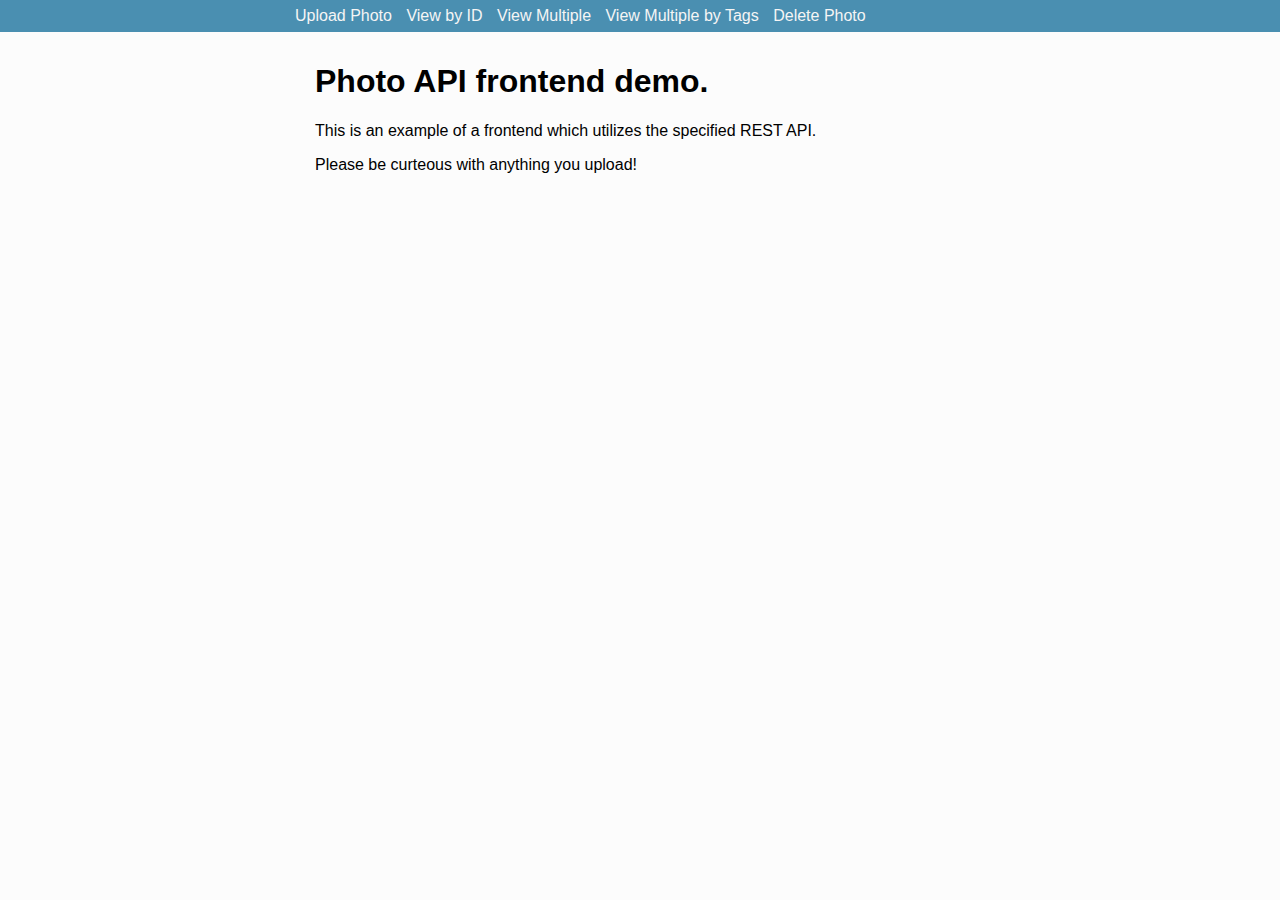
<file: index.htm>
<!DOCTYPE html>
<html>
<head>
<title>Photo API Frontend</title>
<meta charset="UTF-8" />
<script src="http://code.jquery.com/jquery-1.9.0.min.js"></script>
<link href="style.css" rel="stylesheet" type="text/css" />
<script src="script.js"></script>
</head>
<body>
<ul id="nav">
	<div id="nav-div">
	<li><a href="#" id="upload">Upload Photo</a></li>
	<li><a href="#" id="view_by_id">View by ID</a></li>
	<li><a href="#" id="view_multiple">View Multiple</a></li>
	<li><a href="#" id="view_multiple_by_tags">View Multiple by Tags</a></li>
	<li><a href="#" id="delete">Delete Photo</a></li>
	</div>
</ul>

<div id="warning" class="page">
	<img src="spinner.gif" alt="loading" />
	<br />
	<p>The application is initializing. Javascript must be enabled.</p>
</div>
<div id="intro" class="page">
		<h1>Photo API frontend demo.</h1>
		<p>This is an example of a frontend which utilizes the specified REST API.</p>
		<p>Please be curteous with anything you upload!</p>
</div>
<div id="upload_page" class="page">
	<div><span>title: </span><input type="text" id="title" /></div>
	<div><span>file: </span><input type="file" id="upload_image" name="files[]" multiple /></div>
	<div><span>description: </span><input type="text" id="description" /></div>
	<div><span>csv tags: </span><input type="text" id="tags" placeholder="list, different, tags"/></div>
	<div><span>edit token: </span><input type="text" id="token" /></div>
	<button id="upload_button">upload</button>
</div>

<div id="view_by_id_page" class="page">
	<div><span>id: </span><input type="text" id="view_photo_id" /></div>
	<button id="view_by_id_button">view</button>
</div>

<div id="view_multiple_page" class="page">
	<div><span>start image pagination row: </span><input type="text" id="multiple_image_index" /></div>
	<div><span>count (&lt;=50): </span><input typev"text" id="multiple_count" /></div>
	<button id="view_multiple_button">view</button>
</div>

<div id="view_multiple_by_tags_page" class="page">
	<div><span>start image index: </span><input type="text" id="tags_image_index" /></div>
	<div><span>count (&lt;=50): </span><input type="text" id="tags_count" /></div>
	<div><span>csv tag intersection: </span><input type="text" id="tags_tags" /></div>
	<button id="view_tags_button">view</button>
</div>

<div id="delete_page" class="page">
	<div><span>id: </span><input type="text" id="delete_id" /></div>
	<div><span>token: </span><input type="text" id="delete_token" /></div>
	<button id="delete_button">delete</button>
</div>

<div id="content">
</div>
</body>
</html>
</file>
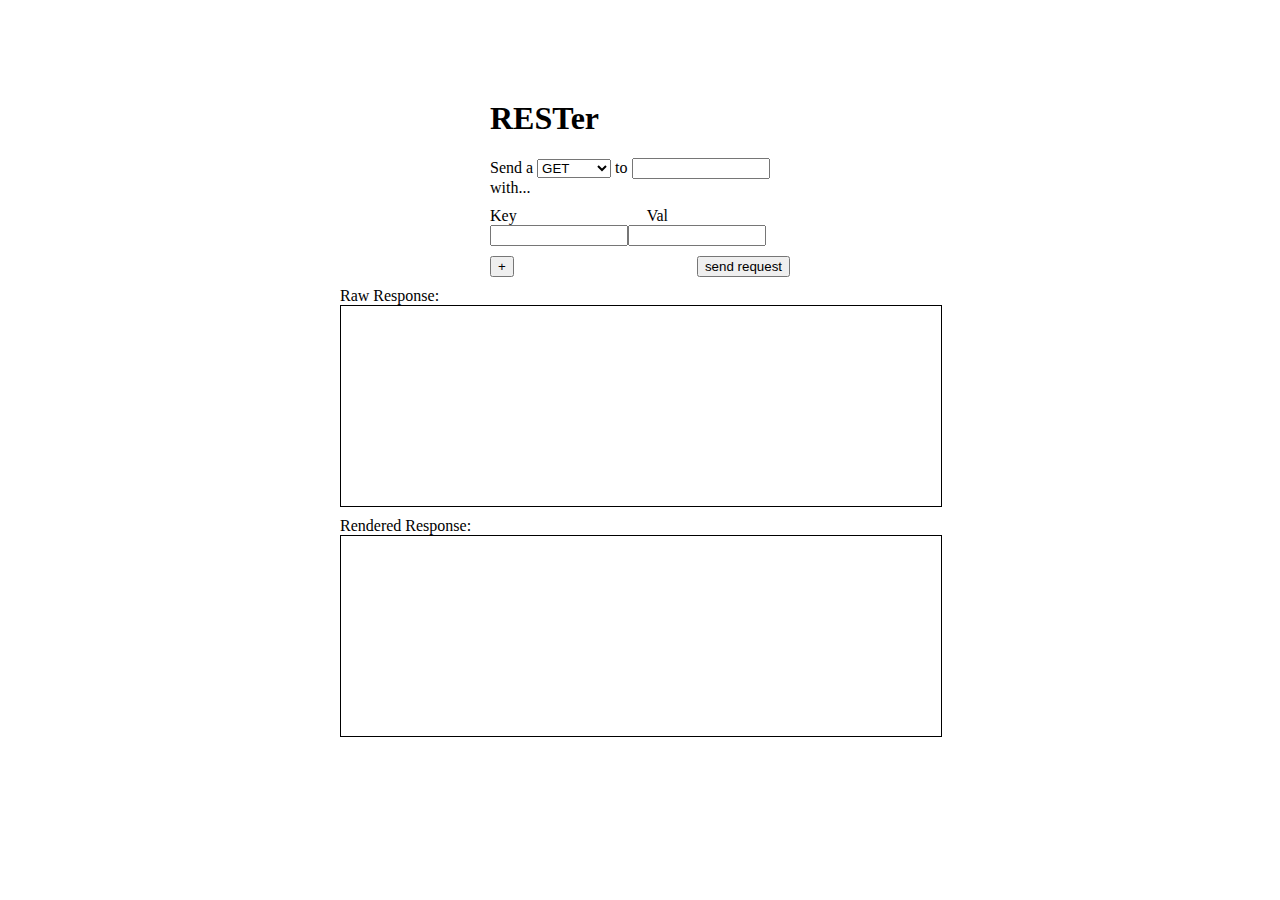
<file: rester.htm>
<!DOCTYPE html>
<html lang="en">
	<head>
		<title>Request Type Test</title>
		<meta http-equiv="content-type" content="text/html; charset=UTF-8" />
		<style>
		
			#args, #divb{
				width: 300px;
				margin: 10px auto;
			}
			#spk{
				float: left;
			}
			#spv{
				margin-left: 130px;
			}
			#divform{
				width: 300px;
				margin:100px auto 10px auto;
			}
			input{
				width: 130px;
			}
			#return{
				width: 600px;
				margin: 10px auto;
				padding: 0px;
			}
			#retframe{
				border: 1px solid #000;
				width: 600px;
				height: 200px;
			}
			#retdiv{
				border: 1px solid #000;
				width: 590px;
				height: 190px;
				padding: 5px;
				margin-bottom: 10px;
				overflow: auto;
			}
			#send{
				float: right;
			}
		</style>
		<script>
		/*! jQuery v1.7.1 jquery.com | jquery.org/license */
(function(a,b){function cy(a){return f.isWindow(a)?a:a.nodeType===9?a.defaultView||a.parentWindow:!1}function cv(a){if(!ck[a]){var b=c.body,d=f("<"+a+">").appendTo(b),e=d.css("display");d.remove();if(e==="none"||e===""){cl||(cl=c.createElement("iframe"),cl.frameBorder=cl.width=cl.height=0),b.appendChild(cl);if(!cm||!cl.createElement)cm=(cl.contentWindow||cl.contentDocument).document,cm.write((c.compatMode==="CSS1Compat"?"<!doctype html>":"")+"<html><body>"),cm.close();d=cm.createElement(a),cm.body.appendChild(d),e=f.css(d,"display"),b.removeChild(cl)}ck[a]=e}return ck[a]}function cu(a,b){var c={};f.each(cq.concat.apply([],cq.slice(0,b)),function(){c[this]=a});return c}function ct(){cr=b}function cs(){setTimeout(ct,0);return cr=f.now()}function cj(){try{return new a.ActiveXObject("Microsoft.XMLHTTP")}catch(b){}}function ci(){try{return new a.XMLHttpRequest}catch(b){}}function cc(a,c){a.dataFilter&&(c=a.dataFilter(c,a.dataType));var d=a.dataTypes,e={},g,h,i=d.length,j,k=d[0],l,m,n,o,p;for(g=1;g<i;g++){if(g===1)for(h in a.converters)typeof h=="string"&&(e[h.toLowerCase()]=a.converters[h]);l=k,k=d[g];if(k==="*")k=l;else if(l!=="*"&&l!==k){m=l+" "+k,n=e[m]||e["* "+k];if(!n){p=b;for(o in e){j=o.split(" ");if(j[0]===l||j[0]==="*"){p=e[j[1]+" "+k];if(p){o=e[o],o===!0?n=p:p===!0&&(n=o);break}}}}!n&&!p&&f.error("No conversion from "+m.replace(" "," to ")),n!==!0&&(c=n?n(c):p(o(c)))}}return c}function cb(a,c,d){var e=a.contents,f=a.dataTypes,g=a.responseFields,h,i,j,k;for(i in g)i in d&&(c[g[i]]=d[i]);while(f[0]==="*")f.shift(),h===b&&(h=a.mimeType||c.getResponseHeader("content-type"));if(h)for(i in e)if(e[i]&&e[i].test(h)){f.unshift(i);break}if(f[0]in d)j=f[0];else{for(i in d){if(!f[0]||a.converters[i+" "+f[0]]){j=i;break}k||(k=i)}j=j||k}if(j){j!==f[0]&&f.unshift(j);return d[j]}}function ca(a,b,c,d){if(f.isArray(b))f.each(b,function(b,e){c||bE.test(a)?d(a,e):ca(a+"["+(typeof e=="object"||f.isArray(e)?b:"")+"]",e,c,d)});else if(!c&&b!=null&&typeof b=="object")for(var e in b)ca(a+"["+e+"]",b[e],c,d);else d(a,b)}function b_(a,c){var d,e,g=f.ajaxSettings.flatOptions||{};for(d in c)c[d]!==b&&((g[d]?a:e||(e={}))[d]=c[d]);e&&f.extend(!0,a,e)}function b$(a,c,d,e,f,g){f=f||c.dataTypes[0],g=g||{},g[f]=!0;var h=a[f],i=0,j=h?h.length:0,k=a===bT,l;for(;i<j&&(k||!l);i++)l=h[i](c,d,e),typeof l=="string"&&(!k||g[l]?l=b:(c.dataTypes.unshift(l),l=b$(a,c,d,e,l,g)));(k||!l)&&!g["*"]&&(l=b$(a,c,d,e,"*",g));return l}function bZ(a){return function(b,c){typeof b!="string"&&(c=b,b="*");if(f.isFunction(c)){var d=b.toLowerCase().split(bP),e=0,g=d.length,h,i,j;for(;e<g;e++)h=d[e],j=/^\+/.test(h),j&&(h=h.substr(1)||"*"),i=a[h]=a[h]||[],i[j?"unshift":"push"](c)}}}function bC(a,b,c){var d=b==="width"?a.offsetWidth:a.offsetHeight,e=b==="width"?bx:by,g=0,h=e.length;if(d>0){if(c!=="border")for(;g<h;g++)c||(d-=parseFloat(f.css(a,"padding"+e[g]))||0),c==="margin"?d+=parseFloat(f.css(a,c+e[g]))||0:d-=parseFloat(f.css(a,"border"+e[g]+"Width"))||0;return d+"px"}d=bz(a,b,b);if(d<0||d==null)d=a.style[b]||0;d=parseFloat(d)||0;if(c)for(;g<h;g++)d+=parseFloat(f.css(a,"padding"+e[g]))||0,c!=="padding"&&(d+=parseFloat(f.css(a,"border"+e[g]+"Width"))||0),c==="margin"&&(d+=parseFloat(f.css(a,c+e[g]))||0);return d+"px"}function bp(a,b){b.src?f.ajax({url:b.src,async:!1,dataType:"script"}):f.globalEval((b.text||b.textContent||b.innerHTML||"").replace(bf,"/*$0*/")),b.parentNode&&b.parentNode.removeChild(b)}function bo(a){var b=c.createElement("div");bh.appendChild(b),b.innerHTML=a.outerHTML;return b.firstChild}function bn(a){var b=(a.nodeName||"").toLowerCase();b==="input"?bm(a):b!=="script"&&typeof a.getElementsByTagName!="undefined"&&f.grep(a.getElementsByTagName("input"),bm)}function bm(a){if(a.type==="checkbox"||a.type==="radio")a.defaultChecked=a.checked}function bl(a){return typeof a.getElementsByTagName!="undefined"?a.getElementsByTagName("*"):typeof a.querySelectorAll!="undefined"?a.querySelectorAll("*"):[]}function bk(a,b){var c;if(b.nodeType===1){b.clearAttributes&&b.clearAttributes(),b.mergeAttributes&&b.mergeAttributes(a),c=b.nodeName.toLowerCase();if(c==="object")b.outerHTML=a.outerHTML;else if(c!=="input"||a.type!=="checkbox"&&a.type!=="radio"){if(c==="option")b.selected=a.defaultSelected;else if(c==="input"||c==="textarea")b.defaultValue=a.defaultValue}else a.checked&&(b.defaultChecked=b.checked=a.checked),b.value!==a.value&&(b.value=a.value);b.removeAttribute(f.expando)}}function bj(a,b){if(b.nodeType===1&&!!f.hasData(a)){var c,d,e,g=f._data(a),h=f._data(b,g),i=g.events;if(i){delete h.handle,h.events={};for(c in i)for(d=0,e=i[c].length;d<e;d++)f.event.add(b,c+(i[c][d].namespace?".":"")+i[c][d].namespace,i[c][d],i[c][d].data)}h.data&&(h.data=f.extend({},h.data))}}function bi(a,b){return f.nodeName(a,"table")?a.getElementsByTagName("tbody")[0]||a.appendChild(a.ownerDocument.createElement("tbody")):a}function U(a){var b=V.split("|"),c=a.createDocumentFragment();if(c.createElement)while(b.length)c.createElement(b.pop());return c}function T(a,b,c){b=b||0;if(f.isFunction(b))return f.grep(a,function(a,d){var e=!!b.call(a,d,a);return e===c});if(b.nodeType)return f.grep(a,function(a,d){return a===b===c});if(typeof b=="string"){var d=f.grep(a,function(a){return a.nodeType===1});if(O.test(b))return f.filter(b,d,!c);b=f.filter(b,d)}return f.grep(a,function(a,d){return f.inArray(a,b)>=0===c})}function S(a){return!a||!a.parentNode||a.parentNode.nodeType===11}function K(){return!0}function J(){return!1}function n(a,b,c){var d=b+"defer",e=b+"queue",g=b+"mark",h=f._data(a,d);h&&(c==="queue"||!f._data(a,e))&&(c==="mark"||!f._data(a,g))&&setTimeout(function(){!f._data(a,e)&&!f._data(a,g)&&(f.removeData(a,d,!0),h.fire())},0)}function m(a){for(var b in a){if(b==="data"&&f.isEmptyObject(a[b]))continue;if(b!=="toJSON")return!1}return!0}function l(a,c,d){if(d===b&&a.nodeType===1){var e="data-"+c.replace(k,"-$1").toLowerCase();d=a.getAttribute(e);if(typeof d=="string"){try{d=d==="true"?!0:d==="false"?!1:d==="null"?null:f.isNumeric(d)?parseFloat(d):j.test(d)?f.parseJSON(d):d}catch(g){}f.data(a,c,d)}else d=b}return d}function h(a){var b=g[a]={},c,d;a=a.split(/\s+/);for(c=0,d=a.length;c<d;c++)b[a[c]]=!0;return b}var c=a.document,d=a.navigator,e=a.location,f=function(){function J(){if(!e.isReady){try{c.documentElement.doScroll("left")}catch(a){setTimeout(J,1);return}e.ready()}}var e=function(a,b){return new e.fn.init(a,b,h)},f=a.jQuery,g=a.$,h,i=/^(?:[^#<]*(<[\w\W]+>)[^>]*$|#([\w\-]*)$)/,j=/\S/,k=/^\s+/,l=/\s+$/,m=/^<(\w+)\s*\/?>(?:<\/\1>)?$/,n=/^[\],:{}\s]*$/,o=/\\(?:["\\\/bfnrt]|u[0-9a-fA-F]{4})/g,p=/"[^"\\\n\r]*"|true|false|null|-?\d+(?:\.\d*)?(?:[eE][+\-]?\d+)?/g,q=/(?:^|:|,)(?:\s*\[)+/g,r=/(webkit)[ \/]([\w.]+)/,s=/(opera)(?:.*version)?[ \/]([\w.]+)/,t=/(msie) ([\w.]+)/,u=/(mozilla)(?:.*? rv:([\w.]+))?/,v=/-([a-z]|[0-9])/ig,w=/^-ms-/,x=function(a,b){return(b+"").toUpperCase()},y=d.userAgent,z,A,B,C=Object.prototype.toString,D=Object.prototype.hasOwnProperty,E=Array.prototype.push,F=Array.prototype.slice,G=String.prototype.trim,H=Array.prototype.indexOf,I={};e.fn=e.prototype={constructor:e,init:function(a,d,f){var g,h,j,k;if(!a)return this;if(a.nodeType){this.context=this[0]=a,this.length=1;return this}if(a==="body"&&!d&&c.body){this.context=c,this[0]=c.body,this.selector=a,this.length=1;return this}if(typeof a=="string"){a.charAt(0)!=="<"||a.charAt(a.length-1)!==">"||a.length<3?g=i.exec(a):g=[null,a,null];if(g&&(g[1]||!d)){if(g[1]){d=d instanceof e?d[0]:d,k=d?d.ownerDocument||d:c,j=m.exec(a),j?e.isPlainObject(d)?(a=[c.createElement(j[1])],e.fn.attr.call(a,d,!0)):a=[k.createElement(j[1])]:(j=e.buildFragment([g[1]],[k]),a=(j.cacheable?e.clone(j.fragment):j.fragment).childNodes);return e.merge(this,a)}h=c.getElementById(g[2]);if(h&&h.parentNode){if(h.id!==g[2])return f.find(a);this.length=1,this[0]=h}this.context=c,this.selector=a;return this}return!d||d.jquery?(d||f).find(a):this.constructor(d).find(a)}if(e.isFunction(a))return f.ready(a);a.selector!==b&&(this.selector=a.selector,this.context=a.context);return e.makeArray(a,this)},selector:"",jquery:"1.7.1",length:0,size:function(){return this.length},toArray:function(){return F.call(this,0)},get:function(a){return a==null?this.toArray():a<0?this[this.length+a]:this[a]},pushStack:function(a,b,c){var d=this.constructor();e.isArray(a)?E.apply(d,a):e.merge(d,a),d.prevObject=this,d.context=this.context,b==="find"?d.selector=this.selector+(this.selector?" ":"")+c:b&&(d.selector=this.selector+"."+b+"("+c+")");return d},each:function(a,b){return e.each(this,a,b)},ready:function(a){e.bindReady(),A.add(a);return this},eq:function(a){a=+a;return a===-1?this.slice(a):this.slice(a,a+1)},first:function(){return this.eq(0)},last:function(){return this.eq(-1)},slice:function(){return this.pushStack(F.apply(this,arguments),"slice",F.call(arguments).join(","))},map:function(a){return this.pushStack(e.map(this,function(b,c){return a.call(b,c,b)}))},end:function(){return this.prevObject||this.constructor(null)},push:E,sort:[].sort,splice:[].splice},e.fn.init.prototype=e.fn,e.extend=e.fn.extend=function(){var a,c,d,f,g,h,i=arguments[0]||{},j=1,k=arguments.length,l=!1;typeof i=="boolean"&&(l=i,i=arguments[1]||{},j=2),typeof i!="object"&&!e.isFunction(i)&&(i={}),k===j&&(i=this,--j);for(;j<k;j++)if((a=arguments[j])!=null)for(c in a){d=i[c],f=a[c];if(i===f)continue;l&&f&&(e.isPlainObject(f)||(g=e.isArray(f)))?(g?(g=!1,h=d&&e.isArray(d)?d:[]):h=d&&e.isPlainObject(d)?d:{},i[c]=e.extend(l,h,f)):f!==b&&(i[c]=f)}return i},e.extend({noConflict:function(b){a.$===e&&(a.$=g),b&&a.jQuery===e&&(a.jQuery=f);return e},isReady:!1,readyWait:1,holdReady:function(a){a?e.readyWait++:e.ready(!0)},ready:function(a){if(a===!0&&!--e.readyWait||a!==!0&&!e.isReady){if(!c.body)return setTimeout(e.ready,1);e.isReady=!0;if(a!==!0&&--e.readyWait>0)return;A.fireWith(c,[e]),e.fn.trigger&&e(c).trigger("ready").off("ready")}},bindReady:function(){if(!A){A=e.Callbacks("once memory");if(c.readyState==="complete")return setTimeout(e.ready,1);if(c.addEventListener)c.addEventListener("DOMContentLoaded",B,!1),a.addEventListener("load",e.ready,!1);else if(c.attachEvent){c.attachEvent("onreadystatechange",B),a.attachEvent("onload",e.ready);var b=!1;try{b=a.frameElement==null}catch(d){}c.documentElement.doScroll&&b&&J()}}},isFunction:function(a){return e.type(a)==="function"},isArray:Array.isArray||function(a){return e.type(a)==="array"},isWindow:function(a){return a&&typeof a=="object"&&"setInterval"in a},isNumeric:function(a){return!isNaN(parseFloat(a))&&isFinite(a)},type:function(a){return a==null?String(a):I[C.call(a)]||"object"},isPlainObject:function(a){if(!a||e.type(a)!=="object"||a.nodeType||e.isWindow(a))return!1;try{if(a.constructor&&!D.call(a,"constructor")&&!D.call(a.constructor.prototype,"isPrototypeOf"))return!1}catch(c){return!1}var d;for(d in a);return d===b||D.call(a,d)},isEmptyObject:function(a){for(var b in a)return!1;return!0},error:function(a){throw new Error(a)},parseJSON:function(b){if(typeof b!="string"||!b)return null;b=e.trim(b);if(a.JSON&&a.JSON.parse)return a.JSON.parse(b);if(n.test(b.replace(o,"@").replace(p,"]").replace(q,"")))return(new Function("return "+b))();e.error("Invalid JSON: "+b)},parseXML:function(c){var d,f;try{a.DOMParser?(f=new DOMParser,d=f.parseFromString(c,"text/xml")):(d=new ActiveXObject("Microsoft.XMLDOM"),d.async="false",d.loadXML(c))}catch(g){d=b}(!d||!d.documentElement||d.getElementsByTagName("parsererror").length)&&e.error("Invalid XML: "+c);return d},noop:function(){},globalEval:function(b){b&&j.test(b)&&(a.execScript||function(b){a.eval.call(a,b)})(b)},camelCase:function(a){return a.replace(w,"ms-").replace(v,x)},nodeName:function(a,b){return a.nodeName&&a.nodeName.toUpperCase()===b.toUpperCase()},each:function(a,c,d){var f,g=0,h=a.length,i=h===b||e.isFunction(a);if(d){if(i){for(f in a)if(c.apply(a[f],d)===!1)break}else for(;g<h;)if(c.apply(a[g++],d)===!1)break}else if(i){for(f in a)if(c.call(a[f],f,a[f])===!1)break}else for(;g<h;)if(c.call(a[g],g,a[g++])===!1)break;return a},trim:G?function(a){return a==null?"":G.call(a)}:function(a){return a==null?"":(a+"").replace(k,"").replace(l,"")},makeArray:function(a,b){var c=b||[];if(a!=null){var d=e.type(a);a.length==null||d==="string"||d==="function"||d==="regexp"||e.isWindow(a)?E.call(c,a):e.merge(c,a)}return c},inArray:function(a,b,c){var d;if(b){if(H)return H.call(b,a,c);d=b.length,c=c?c<0?Math.max(0,d+c):c:0;for(;c<d;c++)if(c in b&&b[c]===a)return c}return-1},merge:function(a,c){var d=a.length,e=0;if(typeof c.length=="number")for(var f=c.length;e<f;e++)a[d++]=c[e];else while(c[e]!==b)a[d++]=c[e++];a.length=d;return a},grep:function(a,b,c){var d=[],e;c=!!c;for(var f=0,g=a.length;f<g;f++)e=!!b(a[f],f),c!==e&&d.push(a[f]);return d},map:function(a,c,d){var f,g,h=[],i=0,j=a.length,k=a instanceof e||j!==b&&typeof j=="number"&&(j>0&&a[0]&&a[j-1]||j===0||e.isArray(a));if(k)for(;i<j;i++)f=c(a[i],i,d),f!=null&&(h[h.length]=f);else for(g in a)f=c(a[g],g,d),f!=null&&(h[h.length]=f);return h.concat.apply([],h)},guid:1,proxy:function(a,c){if(typeof c=="string"){var d=a[c];c=a,a=d}if(!e.isFunction(a))return b;var f=F.call(arguments,2),g=function(){return a.apply(c,f.concat(F.call(arguments)))};g.guid=a.guid=a.guid||g.guid||e.guid++;return g},access:function(a,c,d,f,g,h){var i=a.length;if(typeof c=="object"){for(var j in c)e.access(a,j,c[j],f,g,d);return a}if(d!==b){f=!h&&f&&e.isFunction(d);for(var k=0;k<i;k++)g(a[k],c,f?d.call(a[k],k,g(a[k],c)):d,h);return a}return i?g(a[0],c):b},now:function(){return(new Date).getTime()},uaMatch:function(a){a=a.toLowerCase();var b=r.exec(a)||s.exec(a)||t.exec(a)||a.indexOf("compatible")<0&&u.exec(a)||[];return{browser:b[1]||"",version:b[2]||"0"}},sub:function(){function a(b,c){return new a.fn.init(b,c)}e.extend(!0,a,this),a.superclass=this,a.fn=a.prototype=this(),a.fn.constructor=a,a.sub=this.sub,a.fn.init=function(d,f){f&&f instanceof e&&!(f instanceof a)&&(f=a(f));return e.fn.init.call(this,d,f,b)},a.fn.init.prototype=a.fn;var b=a(c);return a},browser:{}}),e.each("Boolean Number String Function Array Date RegExp Object".split(" "),function(a,b){I["[object "+b+"]"]=b.toLowerCase()}),z=e.uaMatch(y),z.browser&&(e.browser[z.browser]=!0,e.browser.version=z.version),e.browser.webkit&&(e.browser.safari=!0),j.test(" ")&&(k=/^[\s\xA0]+/,l=/[\s\xA0]+$/),h=e(c),c.addEventListener?B=function(){c.removeEventListener("DOMContentLoaded",B,!1),e.ready()}:c.attachEvent&&(B=function(){c.readyState==="complete"&&(c.detachEvent("onreadystatechange",B),e.ready())});return e}(),g={};f.Callbacks=function(a){a=a?g[a]||h(a):{};var c=[],d=[],e,i,j,k,l,m=function(b){var d,e,g,h,i;for(d=0,e=b.length;d<e;d++)g=b[d],h=f.type(g),h==="array"?m(g):h==="function"&&(!a.unique||!o.has(g))&&c.push(g)},n=function(b,f){f=f||[],e=!a.memory||[b,f],i=!0,l=j||0,j=0,k=c.length;for(;c&&l<k;l++)if(c[l].apply(b,f)===!1&&a.stopOnFalse){e=!0;break}i=!1,c&&(a.once?e===!0?o.disable():c=[]:d&&d.length&&(e=d.shift(),o.fireWith(e[0],e[1])))},o={add:function(){if(c){var a=c.length;m(arguments),i?k=c.length:e&&e!==!0&&(j=a,n(e[0],e[1]))}return this},remove:function(){if(c){var b=arguments,d=0,e=b.length;for(;d<e;d++)for(var f=0;f<c.length;f++)if(b[d]===c[f]){i&&f<=k&&(k--,f<=l&&l--),c.splice(f--,1);if(a.unique)break}}return this},has:function(a){if(c){var b=0,d=c.length;for(;b<d;b++)if(a===c[b])return!0}return!1},empty:function(){c=[];return this},disable:function(){c=d=e=b;return this},disabled:function(){return!c},lock:function(){d=b,(!e||e===!0)&&o.disable();return this},locked:function(){return!d},fireWith:function(b,c){d&&(i?a.once||d.push([b,c]):(!a.once||!e)&&n(b,c));return this},fire:function(){o.fireWith(this,arguments);return this},fired:function(){return!!e}};return o};var i=[].slice;f.extend({Deferred:function(a){var b=f.Callbacks("once memory"),c=f.Callbacks("once memory"),d=f.Callbacks("memory"),e="pending",g={resolve:b,reject:c,notify:d},h={done:b.add,fail:c.add,progress:d.add,state:function(){return e},isResolved:b.fired,isRejected:c.fired,then:function(a,b,c){i.done(a).fail(b).progress(c);return this},always:function(){i.done.apply(i,arguments).fail.apply(i,arguments);return this},pipe:function(a,b,c){return f.Deferred(function(d){f.each({done:[a,"resolve"],fail:[b,"reject"],progress:[c,"notify"]},function(a,b){var c=b[0],e=b[1],g;f.isFunction(c)?i[a](function(){g=c.apply(this,arguments),g&&f.isFunction(g.promise)?g.promise().then(d.resolve,d.reject,d.notify):d[e+"With"](this===i?d:this,[g])}):i[a](d[e])})}).promise()},promise:function(a){if(a==null)a=h;else for(var b in h)a[b]=h[b];return a}},i=h.promise({}),j;for(j in g)i[j]=g[j].fire,i[j+"With"]=g[j].fireWith;i.done(function(){e="resolved"},c.disable,d.lock).fail(function(){e="rejected"},b.disable,d.lock),a&&a.call(i,i);return i},when:function(a){function m(a){return function(b){e[a]=arguments.length>1?i.call(arguments,0):b,j.notifyWith(k,e)}}function l(a){return function(c){b[a]=arguments.length>1?i.call(arguments,0):c,--g||j.resolveWith(j,b)}}var b=i.call(arguments,0),c=0,d=b.length,e=Array(d),g=d,h=d,j=d<=1&&a&&f.isFunction(a.promise)?a:f.Deferred(),k=j.promise();if(d>1){for(;c<d;c++)b[c]&&b[c].promise&&f.isFunction(b[c].promise)?b[c].promise().then(l(c),j.reject,m(c)):--g;g||j.resolveWith(j,b)}else j!==a&&j.resolveWith(j,d?[a]:[]);return k}}),f.support=function(){var b,d,e,g,h,i,j,k,l,m,n,o,p,q=c.createElement("div"),r=c.documentElement;q.setAttribute("className","t"),q.innerHTML="   <link/><table></table><a href='/a' style='top:1px;float:left;opacity:.55;'>a</a><input type='checkbox'/>",d=q.getElementsByTagName("*"),e=q.getElementsByTagName("a")[0];if(!d||!d.length||!e)return{};g=c.createElement("select"),h=g.appendChild(c.createElement("option")),i=q.getElementsByTagName("input")[0],b={leadingWhitespace:q.firstChild.nodeType===3,tbody:!q.getElementsByTagName("tbody").length,htmlSerialize:!!q.getElementsByTagName("link").length,style:/top/.test(e.getAttribute("style")),hrefNormalized:e.getAttribute("href")==="/a",opacity:/^0.55/.test(e.style.opacity),cssFloat:!!e.style.cssFloat,checkOn:i.value==="on",optSelected:h.selected,getSetAttribute:q.className!=="t",enctype:!!c.createElement("form").enctype,html5Clone:c.createElement("nav").cloneNode(!0).outerHTML!=="<:nav></:nav>",submitBubbles:!0,changeBubbles:!0,focusinBubbles:!1,deleteExpando:!0,noCloneEvent:!0,inlineBlockNeedsLayout:!1,shrinkWrapBlocks:!1,reliableMarginRight:!0},i.checked=!0,b.noCloneChecked=i.cloneNode(!0).checked,g.disabled=!0,b.optDisabled=!h.disabled;try{delete q.test}catch(s){b.deleteExpando=!1}!q.addEventListener&&q.attachEvent&&q.fireEvent&&(q.attachEvent("onclick",function(){b.noCloneEvent=!1}),q.cloneNode(!0).fireEvent("onclick")),i=c.createElement("input"),i.value="t",i.setAttribute("type","radio"),b.radioValue=i.value==="t",i.setAttribute("checked","checked"),q.appendChild(i),k=c.createDocumentFragment(),k.appendChild(q.lastChild),b.checkClone=k.cloneNode(!0).cloneNode(!0).lastChild.checked,b.appendChecked=i.checked,k.removeChild(i),k.appendChild(q),q.innerHTML="",a.getComputedStyle&&(j=c.createElement("div"),j.style.width="0",j.style.marginRight="0",q.style.width="2px",q.appendChild(j),b.reliableMarginRight=(parseInt((a.getComputedStyle(j,null)||{marginRight:0}).marginRight,10)||0)===0);if(q.attachEvent)for(o in{submit:1,change:1,focusin:1})n="on"+o,p=n in q,p||(q.setAttribute(n,"return;"),p=typeof q[n]=="function"),b[o+"Bubbles"]=p;k.removeChild(q),k=g=h=j=q=i=null,f(function(){var a,d,e,g,h,i,j,k,m,n,o,r=c.getElementsByTagName("body")[0];!r||(j=1,k="position:absolute;top:0;left:0;width:1px;height:1px;margin:0;",m="visibility:hidden;border:0;",n="style='"+k+"border:5px solid #000;padding:0;'",o="<div "+n+"><div></div></div>"+"<table "+n+" cellpadding='0' cellspacing='0'>"+"<tr><td></td></tr></table>",a=c.createElement("div"),a.style.cssText=m+"width:0;height:0;position:static;top:0;margin-top:"+j+"px",r.insertBefore(a,r.firstChild),q=c.createElement("div"),a.appendChild(q),q.innerHTML="<table><tr><td style='padding:0;border:0;display:none'></td><td>t</td></tr></table>",l=q.getElementsByTagName("td"),p=l[0].offsetHeight===0,l[0].style.display="",l[1].style.display="none",b.reliableHiddenOffsets=p&&l[0].offsetHeight===0,q.innerHTML="",q.style.width=q.style.paddingLeft="1px",f.boxModel=b.boxModel=q.offsetWidth===2,typeof q.style.zoom!="undefined"&&(q.style.display="inline",q.style.zoom=1,b.inlineBlockNeedsLayout=q.offsetWidth===2,q.style.display="",q.innerHTML="<div style='width:4px;'></div>",b.shrinkWrapBlocks=q.offsetWidth!==2),q.style.cssText=k+m,q.innerHTML=o,d=q.firstChild,e=d.firstChild,h=d.nextSibling.firstChild.firstChild,i={doesNotAddBorder:e.offsetTop!==5,doesAddBorderForTableAndCells:h.offsetTop===5},e.style.position="fixed",e.style.top="20px",i.fixedPosition=e.offsetTop===20||e.offsetTop===15,e.style.position=e.style.top="",d.style.overflow="hidden",d.style.position="relative",i.subtractsBorderForOverflowNotVisible=e.offsetTop===-5,i.doesNotIncludeMarginInBodyOffset=r.offsetTop!==j,r.removeChild(a),q=a=null,f.extend(b,i))});return b}();var j=/^(?:\{.*\}|\[.*\])$/,k=/([A-Z])/g;f.extend({cache:{},uuid:0,expando:"jQuery"+(f.fn.jquery+Math.random()).replace(/\D/g,""),noData:{embed:!0,object:"clsid:D27CDB6E-AE6D-11cf-96B8-444553540000",applet:!0},hasData:function(a){a=a.nodeType?f.cache[a[f.expando]]:a[f.expando];return!!a&&!m(a)},data:function(a,c,d,e){if(!!f.acceptData(a)){var g,h,i,j=f.expando,k=typeof c=="string",l=a.nodeType,m=l?f.cache:a,n=l?a[j]:a[j]&&j,o=c==="events";if((!n||!m[n]||!o&&!e&&!m[n].data)&&k&&d===b)return;n||(l?a[j]=n=++f.uuid:n=j),m[n]||(m[n]={},l||(m[n].toJSON=f.noop));if(typeof c=="object"||typeof c=="function")e?m[n]=f.extend(m[n],c):m[n].data=f.extend(m[n].data,c);g=h=m[n],e||(h.data||(h.data={}),h=h.data),d!==b&&(h[f.camelCase(c)]=d);if(o&&!h[c])return g.events;k?(i=h[c],i==null&&(i=h[f.camelCase(c)])):i=h;return i}},removeData:function(a,b,c){if(!!f.acceptData(a)){var d,e,g,h=f.expando,i=a.nodeType,j=i?f.cache:a,k=i?a[h]:h;if(!j[k])return;if(b){d=c?j[k]:j[k].data;if(d){f.isArray(b)||(b in d?b=[b]:(b=f.camelCase(b),b in d?b=[b]:b=b.split(" ")));for(e=0,g=b.length;e<g;e++)delete d[b[e]];if(!(c?m:f.isEmptyObject)(d))return}}if(!c){delete j[k].data;if(!m(j[k]))return}f.support.deleteExpando||!j.setInterval?delete j[k]:j[k]=null,i&&(f.support.deleteExpando?delete a[h]:a.removeAttribute?a.removeAttribute(h):a[h]=null)}},_data:function(a,b,c){return f.data(a,b,c,!0)},acceptData:function(a){if(a.nodeName){var b=f.noData[a.nodeName.toLowerCase()];if(b)return b!==!0&&a.getAttribute("classid")===b}return!0}}),f.fn.extend({data:function(a,c){var d,e,g,h=null;if(typeof a=="undefined"){if(this.length){h=f.data(this[0]);if(this[0].nodeType===1&&!f._data(this[0],"parsedAttrs")){e=this[0].attributes;for(var i=0,j=e.length;i<j;i++)g=e[i].name,g.indexOf("data-")===0&&(g=f.camelCase(g.substring(5)),l(this[0],g,h[g]));f._data(this[0],"parsedAttrs",!0)}}return h}if(typeof a=="object")return this.each(function(){f.data(this,a)});d=a.split("."),d[1]=d[1]?"."+d[1]:"";if(c===b){h=this.triggerHandler("getData"+d[1]+"!",[d[0]]),h===b&&this.length&&(h=f.data(this[0],a),h=l(this[0],a,h));return h===b&&d[1]?this.data(d[0]):h}return this.each(function(){var b=f(this),e=[d[0],c];b.triggerHandler("setData"+d[1]+"!",e),f.data(this,a,c),b.triggerHandler("changeData"+d[1]+"!",e)})},removeData:function(a){return this.each(function(){f.removeData(this,a)})}}),f.extend({_mark:function(a,b){a&&(b=(b||"fx")+"mark",f._data(a,b,(f._data(a,b)||0)+1))},_unmark:function(a,b,c){a!==!0&&(c=b,b=a,a=!1);if(b){c=c||"fx";var d=c+"mark",e=a?0:(f._data(b,d)||1)-1;e?f._data(b,d,e):(f.removeData(b,d,!0),n(b,c,"mark"))}},queue:function(a,b,c){var d;if(a){b=(b||"fx")+"queue",d=f._data(a,b),c&&(!d||f.isArray(c)?d=f._data(a,b,f.makeArray(c)):d.push(c));return d||[]}},dequeue:function(a,b){b=b||"fx";var c=f.queue(a,b),d=c.shift(),e={};d==="inprogress"&&(d=c.shift()),d&&(b==="fx"&&c.unshift("inprogress"),f._data(a,b+".run",e),d.call(a,function(){f.dequeue(a,b)},e)),c.length||(f.removeData(a,b+"queue "+b+".run",!0),n(a,b,"queue"))}}),f.fn.extend({queue:function(a,c){typeof a!="string"&&(c=a,a="fx");if(c===b)return f.queue(this[0],a);return this.each(function(){var b=f.queue(this,a,c);a==="fx"&&b[0]!=="inprogress"&&f.dequeue(this,a)})},dequeue:function(a){return this.each(function(){f.dequeue(this,a)})},delay:function(a,b){a=f.fx?f.fx.speeds[a]||a:a,b=b||"fx";return this.queue(b,function(b,c){var d=setTimeout(b,a);c.stop=function(){clearTimeout(d)}})},clearQueue:function(a){return this.queue(a||"fx",[])},promise:function(a,c){function m(){--h||d.resolveWith(e,[e])}typeof a!="string"&&(c=a,a=b),a=a||"fx";var d=f.Deferred(),e=this,g=e.length,h=1,i=a+"defer",j=a+"queue",k=a+"mark",l;while(g--)if(l=f.data(e[g],i,b,!0)||(f.data(e[g],j,b,!0)||f.data(e[g],k,b,!0))&&f.data(e[g],i,f.Callbacks("once memory"),!0))h++,l.add(m);m();return d.promise()}});var o=/[\n\t\r]/g,p=/\s+/,q=/\r/g,r=/^(?:button|input)$/i,s=/^(?:button|input|object|select|textarea)$/i,t=/^a(?:rea)?$/i,u=/^(?:autofocus|autoplay|async|checked|controls|defer|disabled|hidden|loop|multiple|open|readonly|required|scoped|selected)$/i,v=f.support.getSetAttribute,w,x,y;f.fn.extend({attr:function(a,b){return f.access(this,a,b,!0,f.attr)},removeAttr:function(a){return this.each(function(){f.removeAttr(this,a)})},prop:function(a,b){return f.access(this,a,b,!0,f.prop)},removeProp:function(a){a=f.propFix[a]||a;return this.each(function(){try{this[a]=b,delete this[a]}catch(c){}})},addClass:function(a){var b,c,d,e,g,h,i;if(f.isFunction(a))return this.each(function(b){f(this).addClass(a.call(this,b,this.className))});if(a&&typeof a=="string"){b=a.split(p);for(c=0,d=this.length;c<d;c++){e=this[c];if(e.nodeType===1)if(!e.className&&b.length===1)e.className=a;else{g=" "+e.className+" ";for(h=0,i=b.length;h<i;h++)~g.indexOf(" "+b[h]+" ")||(g+=b[h]+" ");e.className=f.trim(g)}}}return this},removeClass:function(a){var c,d,e,g,h,i,j;if(f.isFunction(a))return this.each(function(b){f(this).removeClass(a.call(this,b,this.className))});if(a&&typeof a=="string"||a===b){c=(a||"").split(p);for(d=0,e=this.length;d<e;d++){g=this[d];if(g.nodeType===1&&g.className)if(a){h=(" "+g.className+" ").replace(o," ");for(i=0,j=c.length;i<j;i++)h=h.replace(" "+c[i]+" "," ");g.className=f.trim(h)}else g.className=""}}return this},toggleClass:function(a,b){var c=typeof a,d=typeof b=="boolean";if(f.isFunction(a))return this.each(function(c){f(this).toggleClass(a.call(this,c,this.className,b),b)});return this.each(function(){if(c==="string"){var e,g=0,h=f(this),i=b,j=a.split(p);while(e=j[g++])i=d?i:!h.hasClass(e),h[i?"addClass":"removeClass"](e)}else if(c==="undefined"||c==="boolean")this.className&&f._data(this,"__className__",this.className),this.className=this.className||a===!1?"":f._data(this,"__className__")||""})},hasClass:function(a){var b=" "+a+" ",c=0,d=this.length;for(;c<d;c++)if(this[c].nodeType===1&&(" "+this[c].className+" ").replace(o," ").indexOf(b)>-1)return!0;return!1},val:function(a){var c,d,e,g=this[0];{if(!!arguments.length){e=f.isFunction(a);return this.each(function(d){var g=f(this),h;if(this.nodeType===1){e?h=a.call(this,d,g.val()):h=a,h==null?h="":typeof h=="number"?h+="":f.isArray(h)&&(h=f.map(h,function(a){return a==null?"":a+""})),c=f.valHooks[this.nodeName.toLowerCase()]||f.valHooks[this.type];if(!c||!("set"in c)||c.set(this,h,"value")===b)this.value=h}})}if(g){c=f.valHooks[g.nodeName.toLowerCase()]||f.valHooks[g.type];if(c&&"get"in c&&(d=c.get(g,"value"))!==b)return d;d=g.value;return typeof d=="string"?d.replace(q,""):d==null?"":d}}}}),f.extend({valHooks:{option:{get:function(a){var b=a.attributes.value;return!b||b.specified?a.value:a.text}},select:{get:function(a){var b,c,d,e,g=a.selectedIndex,h=[],i=a.options,j=a.type==="select-one";if(g<0)return null;c=j?g:0,d=j?g+1:i.length;for(;c<d;c++){e=i[c];if(e.selected&&(f.support.optDisabled?!e.disabled:e.getAttribute("disabled")===null)&&(!e.parentNode.disabled||!f.nodeName(e.parentNode,"optgroup"))){b=f(e).val();if(j)return b;h.push(b)}}if(j&&!h.length&&i.length)return f(i[g]).val();return h},set:function(a,b){var c=f.makeArray(b);f(a).find("option").each(function(){this.selected=f.inArray(f(this).val(),c)>=0}),c.length||(a.selectedIndex=-1);return c}}},attrFn:{val:!0,css:!0,html:!0,text:!0,data:!0,width:!0,height:!0,offset:!0},attr:function(a,c,d,e){var g,h,i,j=a.nodeType;if(!!a&&j!==3&&j!==8&&j!==2){if(e&&c in f.attrFn)return f(a)[c](d);if(typeof a.getAttribute=="undefined")return f.prop(a,c,d);i=j!==1||!f.isXMLDoc(a),i&&(c=c.toLowerCase(),h=f.attrHooks[c]||(u.test(c)?x:w));if(d!==b){if(d===null){f.removeAttr(a,c);return}if(h&&"set"in h&&i&&(g=h.set(a,d,c))!==b)return g;a.setAttribute(c,""+d);return d}if(h&&"get"in h&&i&&(g=h.get(a,c))!==null)return g;g=a.getAttribute(c);return g===null?b:g}},removeAttr:function(a,b){var c,d,e,g,h=0;if(b&&a.nodeType===1){d=b.toLowerCase().split(p),g=d.length;for(;h<g;h++)e=d[h],e&&(c=f.propFix[e]||e,f.attr(a,e,""),a.removeAttribute(v?e:c),u.test(e)&&c in a&&(a[c]=!1))}},attrHooks:{type:{set:function(a,b){if(r.test(a.nodeName)&&a.parentNode)f.error("type property can't be changed");else if(!f.support.radioValue&&b==="radio"&&f.nodeName(a,"input")){var c=a.value;a.setAttribute("type",b),c&&(a.value=c);return b}}},value:{get:function(a,b){if(w&&f.nodeName(a,"button"))return w.get(a,b);return b in a?a.value:null},set:function(a,b,c){if(w&&f.nodeName(a,"button"))return w.set(a,b,c);a.value=b}}},propFix:{tabindex:"tabIndex",readonly:"readOnly","for":"htmlFor","class":"className",maxlength:"maxLength",cellspacing:"cellSpacing",cellpadding:"cellPadding",rowspan:"rowSpan",colspan:"colSpan",usemap:"useMap",frameborder:"frameBorder",contenteditable:"contentEditable"},prop:function(a,c,d){var e,g,h,i=a.nodeType;if(!!a&&i!==3&&i!==8&&i!==2){h=i!==1||!f.isXMLDoc(a),h&&(c=f.propFix[c]||c,g=f.propHooks[c]);return d!==b?g&&"set"in g&&(e=g.set(a,d,c))!==b?e:a[c]=d:g&&"get"in g&&(e=g.get(a,c))!==null?e:a[c]}},propHooks:{tabIndex:{get:function(a){var c=a.getAttributeNode("tabindex");return c&&c.specified?parseInt(c.value,10):s.test(a.nodeName)||t.test(a.nodeName)&&a.href?0:b}}}}),f.attrHooks.tabindex=f.propHooks.tabIndex,x={get:function(a,c){var d,e=f.prop(a,c);return e===!0||typeof e!="boolean"&&(d=a.getAttributeNode(c))&&d.nodeValue!==!1?c.toLowerCase():b},set:function(a,b,c){var d;b===!1?f.removeAttr(a,c):(d=f.propFix[c]||c,d in a&&(a[d]=!0),a.setAttribute(c,c.toLowerCase()));return c}},v||(y={name:!0,id:!0},w=f.valHooks.button={get:function(a,c){var d;d=a.getAttributeNode(c);return d&&(y[c]?d.nodeValue!=="":d.specified)?d.nodeValue:b},set:function(a,b,d){var e=a.getAttributeNode(d);e||(e=c.createAttribute(d),a.setAttributeNode(e));return e.nodeValue=b+""}},f.attrHooks.tabindex.set=w.set,f.each(["width","height"],function(a,b){f.attrHooks[b]=f.extend(f.attrHooks[b],{set:function(a,c){if(c===""){a.setAttribute(b,"auto");return c}}})}),f.attrHooks.contenteditable={get:w.get,set:function(a,b,c){b===""&&(b="false"),w.set(a,b,c)}}),f.support.hrefNormalized||f.each(["href","src","width","height"],function(a,c){f.attrHooks[c]=f.extend(f.attrHooks[c],{get:function(a){var d=a.getAttribute(c,2);return d===null?b:d}})}),f.support.style||(f.attrHooks.style={get:function(a){return a.style.cssText.toLowerCase()||b},set:function(a,b){return a.style.cssText=""+b}}),f.support.optSelected||(f.propHooks.selected=f.extend(f.propHooks.selected,{get:function(a){var b=a.parentNode;b&&(b.selectedIndex,b.parentNode&&b.parentNode.selectedIndex);return null}})),f.support.enctype||(f.propFix.enctype="encoding"),f.support.checkOn||f.each(["radio","checkbox"],function(){f.valHooks[this]={get:function(a){return a.getAttribute("value")===null?"on":a.value}}}),f.each(["radio","checkbox"],function(){f.valHooks[this]=f.extend(f.valHooks[this],{set:function(a,b){if(f.isArray(b))return a.checked=f.inArray(f(a).val(),b)>=0}})});var z=/^(?:textarea|input|select)$/i,A=/^([^\.]*)?(?:\.(.+))?$/,B=/\bhover(\.\S+)?\b/,C=/^key/,D=/^(?:mouse|contextmenu)|click/,E=/^(?:focusinfocus|focusoutblur)$/,F=/^(\w*)(?:#([\w\-]+))?(?:\.([\w\-]+))?$/,G=function(a){var b=F.exec(a);b&&(b[1]=(b[1]||"").toLowerCase(),b[3]=b[3]&&new RegExp("(?:^|\\s)"+b[3]+"(?:\\s|$)"));return b},H=function(a,b){var c=a.attributes||{};return(!b[1]||a.nodeName.toLowerCase()===b[1])&&(!b[2]||(c.id||{}).value===b[2])&&(!b[3]||b[3].test((c["class"]||{}).value))},I=function(a){return f.event.special.hover?a:a.replace(B,"mouseenter$1 mouseleave$1")};
f.event={add:function(a,c,d,e,g){var h,i,j,k,l,m,n,o,p,q,r,s;if(!(a.nodeType===3||a.nodeType===8||!c||!d||!(h=f._data(a)))){d.handler&&(p=d,d=p.handler),d.guid||(d.guid=f.guid++),j=h.events,j||(h.events=j={}),i=h.handle,i||(h.handle=i=function(a){return typeof f!="undefined"&&(!a||f.event.triggered!==a.type)?f.event.dispatch.apply(i.elem,arguments):b},i.elem=a),c=f.trim(I(c)).split(" ");for(k=0;k<c.length;k++){l=A.exec(c[k])||[],m=l[1],n=(l[2]||"").split(".").sort(),s=f.event.special[m]||{},m=(g?s.delegateType:s.bindType)||m,s=f.event.special[m]||{},o=f.extend({type:m,origType:l[1],data:e,handler:d,guid:d.guid,selector:g,quick:G(g),namespace:n.join(".")},p),r=j[m];if(!r){r=j[m]=[],r.delegateCount=0;if(!s.setup||s.setup.call(a,e,n,i)===!1)a.addEventListener?a.addEventListener(m,i,!1):a.attachEvent&&a.attachEvent("on"+m,i)}s.add&&(s.add.call(a,o),o.handler.guid||(o.handler.guid=d.guid)),g?r.splice(r.delegateCount++,0,o):r.push(o),f.event.global[m]=!0}a=null}},global:{},remove:function(a,b,c,d,e){var g=f.hasData(a)&&f._data(a),h,i,j,k,l,m,n,o,p,q,r,s;if(!!g&&!!(o=g.events)){b=f.trim(I(b||"")).split(" ");for(h=0;h<b.length;h++){i=A.exec(b[h])||[],j=k=i[1],l=i[2];if(!j){for(j in o)f.event.remove(a,j+b[h],c,d,!0);continue}p=f.event.special[j]||{},j=(d?p.delegateType:p.bindType)||j,r=o[j]||[],m=r.length,l=l?new RegExp("(^|\\.)"+l.split(".").sort().join("\\.(?:.*\\.)?")+"(\\.|$)"):null;for(n=0;n<r.length;n++)s=r[n],(e||k===s.origType)&&(!c||c.guid===s.guid)&&(!l||l.test(s.namespace))&&(!d||d===s.selector||d==="**"&&s.selector)&&(r.splice(n--,1),s.selector&&r.delegateCount--,p.remove&&p.remove.call(a,s));r.length===0&&m!==r.length&&((!p.teardown||p.teardown.call(a,l)===!1)&&f.removeEvent(a,j,g.handle),delete o[j])}f.isEmptyObject(o)&&(q=g.handle,q&&(q.elem=null),f.removeData(a,["events","handle"],!0))}},customEvent:{getData:!0,setData:!0,changeData:!0},trigger:function(c,d,e,g){if(!e||e.nodeType!==3&&e.nodeType!==8){var h=c.type||c,i=[],j,k,l,m,n,o,p,q,r,s;if(E.test(h+f.event.triggered))return;h.indexOf("!")>=0&&(h=h.slice(0,-1),k=!0),h.indexOf(".")>=0&&(i=h.split("."),h=i.shift(),i.sort());if((!e||f.event.customEvent[h])&&!f.event.global[h])return;c=typeof c=="object"?c[f.expando]?c:new f.Event(h,c):new f.Event(h),c.type=h,c.isTrigger=!0,c.exclusive=k,c.namespace=i.join("."),c.namespace_re=c.namespace?new RegExp("(^|\\.)"+i.join("\\.(?:.*\\.)?")+"(\\.|$)"):null,o=h.indexOf(":")<0?"on"+h:"";if(!e){j=f.cache;for(l in j)j[l].events&&j[l].events[h]&&f.event.trigger(c,d,j[l].handle.elem,!0);return}c.result=b,c.target||(c.target=e),d=d!=null?f.makeArray(d):[],d.unshift(c),p=f.event.special[h]||{};if(p.trigger&&p.trigger.apply(e,d)===!1)return;r=[[e,p.bindType||h]];if(!g&&!p.noBubble&&!f.isWindow(e)){s=p.delegateType||h,m=E.test(s+h)?e:e.parentNode,n=null;for(;m;m=m.parentNode)r.push([m,s]),n=m;n&&n===e.ownerDocument&&r.push([n.defaultView||n.parentWindow||a,s])}for(l=0;l<r.length&&!c.isPropagationStopped();l++)m=r[l][0],c.type=r[l][1],q=(f._data(m,"events")||{})[c.type]&&f._data(m,"handle"),q&&q.apply(m,d),q=o&&m[o],q&&f.acceptData(m)&&q.apply(m,d)===!1&&c.preventDefault();c.type=h,!g&&!c.isDefaultPrevented()&&(!p._default||p._default.apply(e.ownerDocument,d)===!1)&&(h!=="click"||!f.nodeName(e,"a"))&&f.acceptData(e)&&o&&e[h]&&(h!=="focus"&&h!=="blur"||c.target.offsetWidth!==0)&&!f.isWindow(e)&&(n=e[o],n&&(e[o]=null),f.event.triggered=h,e[h](),f.event.triggered=b,n&&(e[o]=n));return c.result}},dispatch:function(c){c=f.event.fix(c||a.event);var d=(f._data(this,"events")||{})[c.type]||[],e=d.delegateCount,g=[].slice.call(arguments,0),h=!c.exclusive&&!c.namespace,i=[],j,k,l,m,n,o,p,q,r,s,t;g[0]=c,c.delegateTarget=this;if(e&&!c.target.disabled&&(!c.button||c.type!=="click")){m=f(this),m.context=this.ownerDocument||this;for(l=c.target;l!=this;l=l.parentNode||this){o={},q=[],m[0]=l;for(j=0;j<e;j++)r=d[j],s=r.selector,o[s]===b&&(o[s]=r.quick?H(l,r.quick):m.is(s)),o[s]&&q.push(r);q.length&&i.push({elem:l,matches:q})}}d.length>e&&i.push({elem:this,matches:d.slice(e)});for(j=0;j<i.length&&!c.isPropagationStopped();j++){p=i[j],c.currentTarget=p.elem;for(k=0;k<p.matches.length&&!c.isImmediatePropagationStopped();k++){r=p.matches[k];if(h||!c.namespace&&!r.namespace||c.namespace_re&&c.namespace_re.test(r.namespace))c.data=r.data,c.handleObj=r,n=((f.event.special[r.origType]||{}).handle||r.handler).apply(p.elem,g),n!==b&&(c.result=n,n===!1&&(c.preventDefault(),c.stopPropagation()))}}return c.result},props:"attrChange attrName relatedNode srcElement altKey bubbles cancelable ctrlKey currentTarget eventPhase metaKey relatedTarget shiftKey target timeStamp view which".split(" "),fixHooks:{},keyHooks:{props:"char charCode key keyCode".split(" "),filter:function(a,b){a.which==null&&(a.which=b.charCode!=null?b.charCode:b.keyCode);return a}},mouseHooks:{props:"button buttons clientX clientY fromElement offsetX offsetY pageX pageY screenX screenY toElement".split(" "),filter:function(a,d){var e,f,g,h=d.button,i=d.fromElement;a.pageX==null&&d.clientX!=null&&(e=a.target.ownerDocument||c,f=e.documentElement,g=e.body,a.pageX=d.clientX+(f&&f.scrollLeft||g&&g.scrollLeft||0)-(f&&f.clientLeft||g&&g.clientLeft||0),a.pageY=d.clientY+(f&&f.scrollTop||g&&g.scrollTop||0)-(f&&f.clientTop||g&&g.clientTop||0)),!a.relatedTarget&&i&&(a.relatedTarget=i===a.target?d.toElement:i),!a.which&&h!==b&&(a.which=h&1?1:h&2?3:h&4?2:0);return a}},fix:function(a){if(a[f.expando])return a;var d,e,g=a,h=f.event.fixHooks[a.type]||{},i=h.props?this.props.concat(h.props):this.props;a=f.Event(g);for(d=i.length;d;)e=i[--d],a[e]=g[e];a.target||(a.target=g.srcElement||c),a.target.nodeType===3&&(a.target=a.target.parentNode),a.metaKey===b&&(a.metaKey=a.ctrlKey);return h.filter?h.filter(a,g):a},special:{ready:{setup:f.bindReady},load:{noBubble:!0},focus:{delegateType:"focusin"},blur:{delegateType:"focusout"},beforeunload:{setup:function(a,b,c){f.isWindow(this)&&(this.onbeforeunload=c)},teardown:function(a,b){this.onbeforeunload===b&&(this.onbeforeunload=null)}}},simulate:function(a,b,c,d){var e=f.extend(new f.Event,c,{type:a,isSimulated:!0,originalEvent:{}});d?f.event.trigger(e,null,b):f.event.dispatch.call(b,e),e.isDefaultPrevented()&&c.preventDefault()}},f.event.handle=f.event.dispatch,f.removeEvent=c.removeEventListener?function(a,b,c){a.removeEventListener&&a.removeEventListener(b,c,!1)}:function(a,b,c){a.detachEvent&&a.detachEvent("on"+b,c)},f.Event=function(a,b){if(!(this instanceof f.Event))return new f.Event(a,b);a&&a.type?(this.originalEvent=a,this.type=a.type,this.isDefaultPrevented=a.defaultPrevented||a.returnValue===!1||a.getPreventDefault&&a.getPreventDefault()?K:J):this.type=a,b&&f.extend(this,b),this.timeStamp=a&&a.timeStamp||f.now(),this[f.expando]=!0},f.Event.prototype={preventDefault:function(){this.isDefaultPrevented=K;var a=this.originalEvent;!a||(a.preventDefault?a.preventDefault():a.returnValue=!1)},stopPropagation:function(){this.isPropagationStopped=K;var a=this.originalEvent;!a||(a.stopPropagation&&a.stopPropagation(),a.cancelBubble=!0)},stopImmediatePropagation:function(){this.isImmediatePropagationStopped=K,this.stopPropagation()},isDefaultPrevented:J,isPropagationStopped:J,isImmediatePropagationStopped:J},f.each({mouseenter:"mouseover",mouseleave:"mouseout"},function(a,b){f.event.special[a]={delegateType:b,bindType:b,handle:function(a){var c=this,d=a.relatedTarget,e=a.handleObj,g=e.selector,h;if(!d||d!==c&&!f.contains(c,d))a.type=e.origType,h=e.handler.apply(this,arguments),a.type=b;return h}}}),f.support.submitBubbles||(f.event.special.submit={setup:function(){if(f.nodeName(this,"form"))return!1;f.event.add(this,"click._submit keypress._submit",function(a){var c=a.target,d=f.nodeName(c,"input")||f.nodeName(c,"button")?c.form:b;d&&!d._submit_attached&&(f.event.add(d,"submit._submit",function(a){this.parentNode&&!a.isTrigger&&f.event.simulate("submit",this.parentNode,a,!0)}),d._submit_attached=!0)})},teardown:function(){if(f.nodeName(this,"form"))return!1;f.event.remove(this,"._submit")}}),f.support.changeBubbles||(f.event.special.change={setup:function(){if(z.test(this.nodeName)){if(this.type==="checkbox"||this.type==="radio")f.event.add(this,"propertychange._change",function(a){a.originalEvent.propertyName==="checked"&&(this._just_changed=!0)}),f.event.add(this,"click._change",function(a){this._just_changed&&!a.isTrigger&&(this._just_changed=!1,f.event.simulate("change",this,a,!0))});return!1}f.event.add(this,"beforeactivate._change",function(a){var b=a.target;z.test(b.nodeName)&&!b._change_attached&&(f.event.add(b,"change._change",function(a){this.parentNode&&!a.isSimulated&&!a.isTrigger&&f.event.simulate("change",this.parentNode,a,!0)}),b._change_attached=!0)})},handle:function(a){var b=a.target;if(this!==b||a.isSimulated||a.isTrigger||b.type!=="radio"&&b.type!=="checkbox")return a.handleObj.handler.apply(this,arguments)},teardown:function(){f.event.remove(this,"._change");return z.test(this.nodeName)}}),f.support.focusinBubbles||f.each({focus:"focusin",blur:"focusout"},function(a,b){var d=0,e=function(a){f.event.simulate(b,a.target,f.event.fix(a),!0)};f.event.special[b]={setup:function(){d++===0&&c.addEventListener(a,e,!0)},teardown:function(){--d===0&&c.removeEventListener(a,e,!0)}}}),f.fn.extend({on:function(a,c,d,e,g){var h,i;if(typeof a=="object"){typeof c!="string"&&(d=c,c=b);for(i in a)this.on(i,c,d,a[i],g);return this}d==null&&e==null?(e=c,d=c=b):e==null&&(typeof c=="string"?(e=d,d=b):(e=d,d=c,c=b));if(e===!1)e=J;else if(!e)return this;g===1&&(h=e,e=function(a){f().off(a);return h.apply(this,arguments)},e.guid=h.guid||(h.guid=f.guid++));return this.each(function(){f.event.add(this,a,e,d,c)})},one:function(a,b,c,d){return this.on.call(this,a,b,c,d,1)},off:function(a,c,d){if(a&&a.preventDefault&&a.handleObj){var e=a.handleObj;f(a.delegateTarget).off(e.namespace?e.type+"."+e.namespace:e.type,e.selector,e.handler);return this}if(typeof a=="object"){for(var g in a)this.off(g,c,a[g]);return this}if(c===!1||typeof c=="function")d=c,c=b;d===!1&&(d=J);return this.each(function(){f.event.remove(this,a,d,c)})},bind:function(a,b,c){return this.on(a,null,b,c)},unbind:function(a,b){return this.off(a,null,b)},live:function(a,b,c){f(this.context).on(a,this.selector,b,c);return this},die:function(a,b){f(this.context).off(a,this.selector||"**",b);return this},delegate:function(a,b,c,d){return this.on(b,a,c,d)},undelegate:function(a,b,c){return arguments.length==1?this.off(a,"**"):this.off(b,a,c)},trigger:function(a,b){return this.each(function(){f.event.trigger(a,b,this)})},triggerHandler:function(a,b){if(this[0])return f.event.trigger(a,b,this[0],!0)},toggle:function(a){var b=arguments,c=a.guid||f.guid++,d=0,e=function(c){var e=(f._data(this,"lastToggle"+a.guid)||0)%d;f._data(this,"lastToggle"+a.guid,e+1),c.preventDefault();return b[e].apply(this,arguments)||!1};e.guid=c;while(d<b.length)b[d++].guid=c;return this.click(e)},hover:function(a,b){return this.mouseenter(a).mouseleave(b||a)}}),f.each("blur focus focusin focusout load resize scroll unload click dblclick mousedown mouseup mousemove mouseover mouseout mouseenter mouseleave change select submit keydown keypress keyup error contextmenu".split(" "),function(a,b){f.fn[b]=function(a,c){c==null&&(c=a,a=null);return arguments.length>0?this.on(b,null,a,c):this.trigger(b)},f.attrFn&&(f.attrFn[b]=!0),C.test(b)&&(f.event.fixHooks[b]=f.event.keyHooks),D.test(b)&&(f.event.fixHooks[b]=f.event.mouseHooks)}),function(){function x(a,b,c,e,f,g){for(var h=0,i=e.length;h<i;h++){var j=e[h];if(j){var k=!1;j=j[a];while(j){if(j[d]===c){k=e[j.sizset];break}if(j.nodeType===1){g||(j[d]=c,j.sizset=h);if(typeof b!="string"){if(j===b){k=!0;break}}else if(m.filter(b,[j]).length>0){k=j;break}}j=j[a]}e[h]=k}}}function w(a,b,c,e,f,g){for(var h=0,i=e.length;h<i;h++){var j=e[h];if(j){var k=!1;j=j[a];while(j){if(j[d]===c){k=e[j.sizset];break}j.nodeType===1&&!g&&(j[d]=c,j.sizset=h);if(j.nodeName.toLowerCase()===b){k=j;break}j=j[a]}e[h]=k}}}var a=/((?:\((?:\([^()]+\)|[^()]+)+\)|\[(?:\[[^\[\]]*\]|['"][^'"]*['"]|[^\[\]'"]+)+\]|\\.|[^ >+~,(\[\\]+)+|[>+~])(\s*,\s*)?((?:.|\r|\n)*)/g,d="sizcache"+(Math.random()+"").replace(".",""),e=0,g=Object.prototype.toString,h=!1,i=!0,j=/\\/g,k=/\r\n/g,l=/\W/;[0,0].sort(function(){i=!1;return 0});var m=function(b,d,e,f){e=e||[],d=d||c;var h=d;if(d.nodeType!==1&&d.nodeType!==9)return[];if(!b||typeof b!="string")return e;var i,j,k,l,n,q,r,t,u=!0,v=m.isXML(d),w=[],x=b;do{a.exec(""),i=a.exec(x);if(i){x=i[3],w.push(i[1]);if(i[2]){l=i[3];break}}}while(i);if(w.length>1&&p.exec(b))if(w.length===2&&o.relative[w[0]])j=y(w[0]+w[1],d,f);else{j=o.relative[w[0]]?[d]:m(w.shift(),d);while(w.length)b=w.shift(),o.relative[b]&&(b+=w.shift()),j=y(b,j,f)}else{!f&&w.length>1&&d.nodeType===9&&!v&&o.match.ID.test(w[0])&&!o.match.ID.test(w[w.length-1])&&(n=m.find(w.shift(),d,v),d=n.expr?m.filter(n.expr,n.set)[0]:n.set[0]);if(d){n=f?{expr:w.pop(),set:s(f)}:m.find(w.pop(),w.length===1&&(w[0]==="~"||w[0]==="+")&&d.parentNode?d.parentNode:d,v),j=n.expr?m.filter(n.expr,n.set):n.set,w.length>0?k=s(j):u=!1;while(w.length)q=w.pop(),r=q,o.relative[q]?r=w.pop():q="",r==null&&(r=d),o.relative[q](k,r,v)}else k=w=[]}k||(k=j),k||m.error(q||b);if(g.call(k)==="[object Array]")if(!u)e.push.apply(e,k);else if(d&&d.nodeType===1)for(t=0;k[t]!=null;t++)k[t]&&(k[t]===!0||k[t].nodeType===1&&m.contains(d,k[t]))&&e.push(j[t]);else for(t=0;k[t]!=null;t++)k[t]&&k[t].nodeType===1&&e.push(j[t]);else s(k,e);l&&(m(l,h,e,f),m.uniqueSort(e));return e};m.uniqueSort=function(a){if(u){h=i,a.sort(u);if(h)for(var b=1;b<a.length;b++)a[b]===a[b-1]&&a.splice(b--,1)}return a},m.matches=function(a,b){return m(a,null,null,b)},m.matchesSelector=function(a,b){return m(b,null,null,[a]).length>0},m.find=function(a,b,c){var d,e,f,g,h,i;if(!a)return[];for(e=0,f=o.order.length;e<f;e++){h=o.order[e];if(g=o.leftMatch[h].exec(a)){i=g[1],g.splice(1,1);if(i.substr(i.length-1)!=="\\"){g[1]=(g[1]||"").replace(j,""),d=o.find[h](g,b,c);if(d!=null){a=a.replace(o.match[h],"");break}}}}d||(d=typeof b.getElementsByTagName!="undefined"?b.getElementsByTagName("*"):[]);return{set:d,expr:a}},m.filter=function(a,c,d,e){var f,g,h,i,j,k,l,n,p,q=a,r=[],s=c,t=c&&c[0]&&m.isXML(c[0]);while(a&&c.length){for(h in o.filter)if((f=o.leftMatch[h].exec(a))!=null&&f[2]){k=o.filter[h],l=f[1],g=!1,f.splice(1,1);if(l.substr(l.length-1)==="\\")continue;s===r&&(r=[]);if(o.preFilter[h]){f=o.preFilter[h](f,s,d,r,e,t);if(!f)g=i=!0;else if(f===!0)continue}if(f)for(n=0;(j=s[n])!=null;n++)j&&(i=k(j,f,n,s),p=e^i,d&&i!=null?p?g=!0:s[n]=!1:p&&(r.push(j),g=!0));if(i!==b){d||(s=r),a=a.replace(o.match[h],"");if(!g)return[];break}}if(a===q)if(g==null)m.error(a);else break;q=a}return s},m.error=function(a){throw new Error("Syntax error, unrecognized expression: "+a)};var n=m.getText=function(a){var b,c,d=a.nodeType,e="";if(d){if(d===1||d===9){if(typeof a.textContent=="string")return a.textContent;if(typeof a.innerText=="string")return a.innerText.replace(k,"");for(a=a.firstChild;a;a=a.nextSibling)e+=n(a)}else if(d===3||d===4)return a.nodeValue}else for(b=0;c=a[b];b++)c.nodeType!==8&&(e+=n(c));return e},o=m.selectors={order:["ID","NAME","TAG"],match:{ID:/#((?:[\w\u00c0-\uFFFF\-]|\\.)+)/,CLASS:/\.((?:[\w\u00c0-\uFFFF\-]|\\.)+)/,NAME:/\[name=['"]*((?:[\w\u00c0-\uFFFF\-]|\\.)+)['"]*\]/,ATTR:/\[\s*((?:[\w\u00c0-\uFFFF\-]|\\.)+)\s*(?:(\S?=)\s*(?:(['"])(.*?)\3|(#?(?:[\w\u00c0-\uFFFF\-]|\\.)*)|)|)\s*\]/,TAG:/^((?:[\w\u00c0-\uFFFF\*\-]|\\.)+)/,CHILD:/:(only|nth|last|first)-child(?:\(\s*(even|odd|(?:[+\-]?\d+|(?:[+\-]?\d*)?n\s*(?:[+\-]\s*\d+)?))\s*\))?/,POS:/:(nth|eq|gt|lt|first|last|even|odd)(?:\((\d*)\))?(?=[^\-]|$)/,PSEUDO:/:((?:[\w\u00c0-\uFFFF\-]|\\.)+)(?:\((['"]?)((?:\([^\)]+\)|[^\(\)]*)+)\2\))?/},leftMatch:{},attrMap:{"class":"className","for":"htmlFor"},attrHandle:{href:function(a){return a.getAttribute("href")},type:function(a){return a.getAttribute("type")}},relative:{"+":function(a,b){var c=typeof b=="string",d=c&&!l.test(b),e=c&&!d;d&&(b=b.toLowerCase());for(var f=0,g=a.length,h;f<g;f++)if(h=a[f]){while((h=h.previousSibling)&&h.nodeType!==1);a[f]=e||h&&h.nodeName.toLowerCase()===b?h||!1:h===b}e&&m.filter(b,a,!0)},">":function(a,b){var c,d=typeof b=="string",e=0,f=a.length;if(d&&!l.test(b)){b=b.toLowerCase();for(;e<f;e++){c=a[e];if(c){var g=c.parentNode;a[e]=g.nodeName.toLowerCase()===b?g:!1}}}else{for(;e<f;e++)c=a[e],c&&(a[e]=d?c.parentNode:c.parentNode===b);d&&m.filter(b,a,!0)}},"":function(a,b,c){var d,f=e++,g=x;typeof b=="string"&&!l.test(b)&&(b=b.toLowerCase(),d=b,g=w),g("parentNode",b,f,a,d,c)},"~":function(a,b,c){var d,f=e++,g=x;typeof b=="string"&&!l.test(b)&&(b=b.toLowerCase(),d=b,g=w),g("previousSibling",b,f,a,d,c)}},find:{ID:function(a,b,c){if(typeof b.getElementById!="undefined"&&!c){var d=b.getElementById(a[1]);return d&&d.parentNode?[d]:[]}},NAME:function(a,b){if(typeof b.getElementsByName!="undefined"){var c=[],d=b.getElementsByName(a[1]);for(var e=0,f=d.length;e<f;e++)d[e].getAttribute("name")===a[1]&&c.push(d[e]);return c.length===0?null:c}},TAG:function(a,b){if(typeof b.getElementsByTagName!="undefined")return b.getElementsByTagName(a[1])}},preFilter:{CLASS:function(a,b,c,d,e,f){a=" "+a[1].replace(j,"")+" ";if(f)return a;for(var g=0,h;(h=b[g])!=null;g++)h&&(e^(h.className&&(" "+h.className+" ").replace(/[\t\n\r]/g," ").indexOf(a)>=0)?c||d.push(h):c&&(b[g]=!1));return!1},ID:function(a){return a[1].replace(j,"")},TAG:function(a,b){return a[1].replace(j,"").toLowerCase()},CHILD:function(a){if(a[1]==="nth"){a[2]||m.error(a[0]),a[2]=a[2].replace(/^\+|\s*/g,"");var b=/(-?)(\d*)(?:n([+\-]?\d*))?/.exec(a[2]==="even"&&"2n"||a[2]==="odd"&&"2n+1"||!/\D/.test(a[2])&&"0n+"+a[2]||a[2]);a[2]=b[1]+(b[2]||1)-0,a[3]=b[3]-0}else a[2]&&m.error(a[0]);a[0]=e++;return a},ATTR:function(a,b,c,d,e,f){var g=a[1]=a[1].replace(j,"");!f&&o.attrMap[g]&&(a[1]=o.attrMap[g]),a[4]=(a[4]||a[5]||"").replace(j,""),a[2]==="~="&&(a[4]=" "+a[4]+" ");return a},PSEUDO:function(b,c,d,e,f){if(b[1]==="not")if((a.exec(b[3])||"").length>1||/^\w/.test(b[3]))b[3]=m(b[3],null,null,c);else{var g=m.filter(b[3],c,d,!0^f);d||e.push.apply(e,g);return!1}else if(o.match.POS.test(b[0])||o.match.CHILD.test(b[0]))return!0;return b},POS:function(a){a.unshift(!0);return a}},filters:{enabled:function(a){return a.disabled===!1&&a.type!=="hidden"},disabled:function(a){return a.disabled===!0},checked:function(a){return a.checked===!0},selected:function(a){a.parentNode&&a.parentNode.selectedIndex;return a.selected===!0},parent:function(a){return!!a.firstChild},empty:function(a){return!a.firstChild},has:function(a,b,c){return!!m(c[3],a).length},header:function(a){return/h\d/i.test(a.nodeName)},text:function(a){var b=a.getAttribute("type"),c=a.type;return a.nodeName.toLowerCase()==="input"&&"text"===c&&(b===c||b===null)},radio:function(a){return a.nodeName.toLowerCase()==="input"&&"radio"===a.type},checkbox:function(a){return a.nodeName.toLowerCase()==="input"&&"checkbox"===a.type},file:function(a){return a.nodeName.toLowerCase()==="input"&&"file"===a.type},password:function(a){return a.nodeName.toLowerCase()==="input"&&"password"===a.type},submit:function(a){var b=a.nodeName.toLowerCase();return(b==="input"||b==="button")&&"submit"===a.type},image:function(a){return a.nodeName.toLowerCase()==="input"&&"image"===a.type},reset:function(a){var b=a.nodeName.toLowerCase();return(b==="input"||b==="button")&&"reset"===a.type},button:function(a){var b=a.nodeName.toLowerCase();return b==="input"&&"button"===a.type||b==="button"},input:function(a){return/input|select|textarea|button/i.test(a.nodeName)},focus:function(a){return a===a.ownerDocument.activeElement}},setFilters:{first:function(a,b){return b===0},last:function(a,b,c,d){return b===d.length-1},even:function(a,b){return b%2===0},odd:function(a,b){return b%2===1},lt:function(a,b,c){return b<c[3]-0},gt:function(a,b,c){return b>c[3]-0},nth:function(a,b,c){return c[3]-0===b},eq:function(a,b,c){return c[3]-0===b}},filter:{PSEUDO:function(a,b,c,d){var e=b[1],f=o.filters[e];if(f)return f(a,c,b,d);if(e==="contains")return(a.textContent||a.innerText||n([a])||"").indexOf(b[3])>=0;if(e==="not"){var g=b[3];for(var h=0,i=g.length;h<i;h++)if(g[h]===a)return!1;return!0}m.error(e)},CHILD:function(a,b){var c,e,f,g,h,i,j,k=b[1],l=a;switch(k){case"only":case"first":while(l=l.previousSibling)if(l.nodeType===1)return!1;if(k==="first")return!0;l=a;case"last":while(l=l.nextSibling)if(l.nodeType===1)return!1;return!0;case"nth":c=b[2],e=b[3];if(c===1&&e===0)return!0;f=b[0],g=a.parentNode;if(g&&(g[d]!==f||!a.nodeIndex)){i=0;for(l=g.firstChild;l;l=l.nextSibling)l.nodeType===1&&(l.nodeIndex=++i);g[d]=f}j=a.nodeIndex-e;return c===0?j===0:j%c===0&&j/c>=0}},ID:function(a,b){return a.nodeType===1&&a.getAttribute("id")===b},TAG:function(a,b){return b==="*"&&a.nodeType===1||!!a.nodeName&&a.nodeName.toLowerCase()===b},CLASS:function(a,b){return(" "+(a.className||a.getAttribute("class"))+" ").indexOf(b)>-1},ATTR:function(a,b){var c=b[1],d=m.attr?m.attr(a,c):o.attrHandle[c]?o.attrHandle[c](a):a[c]!=null?a[c]:a.getAttribute(c),e=d+"",f=b[2],g=b[4];return d==null?f==="!=":!f&&m.attr?d!=null:f==="="?e===g:f==="*="?e.indexOf(g)>=0:f==="~="?(" "+e+" ").indexOf(g)>=0:g?f==="!="?e!==g:f==="^="?e.indexOf(g)===0:f==="$="?e.substr(e.length-g.length)===g:f==="|="?e===g||e.substr(0,g.length+1)===g+"-":!1:e&&d!==!1},POS:function(a,b,c,d){var e=b[2],f=o.setFilters[e];if(f)return f(a,c,b,d)}}},p=o.match.POS,q=function(a,b){return"\\"+(b-0+1)};for(var r in o.match)o.match[r]=new RegExp(o.match[r].source+/(?![^\[]*\])(?![^\(]*\))/.source),o.leftMatch[r]=new RegExp(/(^(?:.|\r|\n)*?)/.source+o.match[r].source.replace(/\\(\d+)/g,q));var s=function(a,b){a=Array.prototype.slice.call(a,0);if(b){b.push.apply(b,a);return b}return a};try{Array.prototype.slice.call(c.documentElement.childNodes,0)[0].nodeType}catch(t){s=function(a,b){var c=0,d=b||[];if(g.call(a)==="[object Array]")Array.prototype.push.apply(d,a);else if(typeof a.length=="number")for(var e=a.length;c<e;c++)d.push(a[c]);else for(;a[c];c++)d.push(a[c]);return d}}var u,v;c.documentElement.compareDocumentPosition?u=function(a,b){if(a===b){h=!0;return 0}if(!a.compareDocumentPosition||!b.compareDocumentPosition)return a.compareDocumentPosition?-1:1;return a.compareDocumentPosition(b)&4?-1:1}:(u=function(a,b){if(a===b){h=!0;return 0}if(a.sourceIndex&&b.sourceIndex)return a.sourceIndex-b.sourceIndex;var c,d,e=[],f=[],g=a.parentNode,i=b.parentNode,j=g;if(g===i)return v(a,b);if(!g)return-1;if(!i)return 1;while(j)e.unshift(j),j=j.parentNode;j=i;while(j)f.unshift(j),j=j.parentNode;c=e.length,d=f.length;for(var k=0;k<c&&k<d;k++)if(e[k]!==f[k])return v(e[k],f[k]);return k===c?v(a,f[k],-1):v(e[k],b,1)},v=function(a,b,c){if(a===b)return c;var d=a.nextSibling;while(d){if(d===b)return-1;d=d.nextSibling}return 1}),function(){var a=c.createElement("div"),d="script"+(new Date).getTime(),e=c.documentElement;a.innerHTML="<a name='"+d+"'/>",e.insertBefore(a,e.firstChild),c.getElementById(d)&&(o.find.ID=function(a,c,d){if(typeof c.getElementById!="undefined"&&!d){var e=c.getElementById(a[1]);return e?e.id===a[1]||typeof e.getAttributeNode!="undefined"&&e.getAttributeNode("id").nodeValue===a[1]?[e]:b:[]}},o.filter.ID=function(a,b){var c=typeof a.getAttributeNode!="undefined"&&a.getAttributeNode("id");return a.nodeType===1&&c&&c.nodeValue===b}),e.removeChild(a),e=a=null}(),function(){var a=c.createElement("div");a.appendChild(c.createComment("")),a.getElementsByTagName("*").length>0&&(o.find.TAG=function(a,b){var c=b.getElementsByTagName(a[1]);if(a[1]==="*"){var d=[];for(var e=0;c[e];e++)c[e].nodeType===1&&d.push(c[e]);c=d}return c}),a.innerHTML="<a href='#'></a>",a.firstChild&&typeof a.firstChild.getAttribute!="undefined"&&a.firstChild.getAttribute("href")!=="#"&&(o.attrHandle.href=function(a){return a.getAttribute("href",2)}),a=null}(),c.querySelectorAll&&function(){var a=m,b=c.createElement("div"),d="__sizzle__";b.innerHTML="<p class='TEST'></p>";if(!b.querySelectorAll||b.querySelectorAll(".TEST").length!==0){m=function(b,e,f,g){e=e||c;if(!g&&!m.isXML(e)){var h=/^(\w+$)|^\.([\w\-]+$)|^#([\w\-]+$)/.exec(b);if(h&&(e.nodeType===1||e.nodeType===9)){if(h[1])return s(e.getElementsByTagName(b),f);if(h[2]&&o.find.CLASS&&e.getElementsByClassName)return s(e.getElementsByClassName(h[2]),f)}if(e.nodeType===9){if(b==="body"&&e.body)return s([e.body],f);if(h&&h[3]){var i=e.getElementById(h[3]);if(!i||!i.parentNode)return s([],f);if(i.id===h[3])return s([i],f)}try{return s(e.querySelectorAll(b),f)}catch(j){}}else if(e.nodeType===1&&e.nodeName.toLowerCase()!=="object"){var k=e,l=e.getAttribute("id"),n=l||d,p=e.parentNode,q=/^\s*[+~]/.test(b);l?n=n.replace(/'/g,"\\$&"):e.setAttribute("id",n),q&&p&&(e=e.parentNode);try{if(!q||p)return s(e.querySelectorAll("[id='"+n+"'] "+b),f)}catch(r){}finally{l||k.removeAttribute("id")}}}return a(b,e,f,g)};for(var e in a)m[e]=a[e];b=null}}(),function(){var a=c.documentElement,b=a.matchesSelector||a.mozMatchesSelector||a.webkitMatchesSelector||a.msMatchesSelector;if(b){var d=!b.call(c.createElement("div"),"div"),e=!1;try{b.call(c.documentElement,"[test!='']:sizzle")}catch(f){e=!0}m.matchesSelector=function(a,c){c=c.replace(/\=\s*([^'"\]]*)\s*\]/g,"='$1']");if(!m.isXML(a))try{if(e||!o.match.PSEUDO.test(c)&&!/!=/.test(c)){var f=b.call(a,c);if(f||!d||a.document&&a.document.nodeType!==11)return f}}catch(g){}return m(c,null,null,[a]).length>0}}}(),function(){var a=c.createElement("div");a.innerHTML="<div class='test e'></div><div class='test'></div>";if(!!a.getElementsByClassName&&a.getElementsByClassName("e").length!==0){a.lastChild.className="e";if(a.getElementsByClassName("e").length===1)return;o.order.splice(1,0,"CLASS"),o.find.CLASS=function(a,b,c){if(typeof b.getElementsByClassName!="undefined"&&!c)return b.getElementsByClassName(a[1])},a=null}}(),c.documentElement.contains?m.contains=function(a,b){return a!==b&&(a.contains?a.contains(b):!0)}:c.documentElement.compareDocumentPosition?m.contains=function(a,b){return!!(a.compareDocumentPosition(b)&16)}:m.contains=function(){return!1},m.isXML=function(a){var b=(a?a.ownerDocument||a:0).documentElement;return b?b.nodeName!=="HTML":!1};var y=function(a,b,c){var d,e=[],f="",g=b.nodeType?[b]:b;while(d=o.match.PSEUDO.exec(a))f+=d[0],a=a.replace(o.match.PSEUDO,"");a=o.relative[a]?a+"*":a;for(var h=0,i=g.length;h<i;h++)m(a,g[h],e,c);return m.filter(f,e)};m.attr=f.attr,m.selectors.attrMap={},f.find=m,f.expr=m.selectors,f.expr[":"]=f.expr.filters,f.unique=m.uniqueSort,f.text=m.getText,f.isXMLDoc=m.isXML,f.contains=m.contains}();var L=/Until$/,M=/^(?:parents|prevUntil|prevAll)/,N=/,/,O=/^.[^:#\[\.,]*$/,P=Array.prototype.slice,Q=f.expr.match.POS,R={children:!0,contents:!0,next:!0,prev:!0};f.fn.extend({find:function(a){var b=this,c,d;if(typeof a!="string")return f(a).filter(function(){for(c=0,d=b.length;c<d;c++)if(f.contains(b[c],this))return!0});var e=this.pushStack("","find",a),g,h,i;for(c=0,d=this.length;c<d;c++){g=e.length,f.find(a,this[c],e);if(c>0)for(h=g;h<e.length;h++)for(i=0;i<g;i++)if(e[i]===e[h]){e.splice(h--,1);break}}return e},has:function(a){var b=f(a);return this.filter(function(){for(var a=0,c=b.length;a<c;a++)if(f.contains(this,b[a]))return!0})},not:function(a){return this.pushStack(T(this,a,!1),"not",a)},filter:function(a){return this.pushStack(T(this,a,!0),"filter",a)},is:function(a){return!!a&&(typeof a=="string"?Q.test(a)?f(a,this.context).index(this[0])>=0:f.filter(a,this).length>0:this.filter(a).length>0)},closest:function(a,b){var c=[],d,e,g=this[0];if(f.isArray(a)){var h=1;while(g&&g.ownerDocument&&g!==b){for(d=0;d<a.length;d++)f(g).is(a[d])&&c.push({selector:a[d],elem:g,level:h});g=g.parentNode,h++}return c}var i=Q.test(a)||typeof a!="string"?f(a,b||this.context):0;for(d=0,e=this.length;d<e;d++){g=this[d];while(g){if(i?i.index(g)>-1:f.find.matchesSelector(g,a)){c.push(g);break}g=g.parentNode;if(!g||!g.ownerDocument||g===b||g.nodeType===11)break}}c=c.length>1?f.unique(c):c;return this.pushStack(c,"closest",a)},index:function(a){if(!a)return this[0]&&this[0].parentNode?this.prevAll().length:-1;if(typeof a=="string")return f.inArray(this[0],f(a));return f.inArray(a.jquery?a[0]:a,this)},add:function(a,b){var c=typeof a=="string"?f(a,b):f.makeArray(a&&a.nodeType?[a]:a),d=f.merge(this.get(),c);return this.pushStack(S(c[0])||S(d[0])?d:f.unique(d))},andSelf:function(){return this.add(this.prevObject)}}),f.each({parent:function(a){var b=a.parentNode;return b&&b.nodeType!==11?b:null},parents:function(a){return f.dir(a,"parentNode")},parentsUntil:function(a,b,c){return f.dir(a,"parentNode",c)},next:function(a){return f.nth(a,2,"nextSibling")},prev:function(a){return f.nth(a,2,"previousSibling")},nextAll:function(a){return f.dir(a,"nextSibling")},prevAll:function(a){return f.dir(a,"previousSibling")},nextUntil:function(a,b,c){return f.dir(a,"nextSibling",c)},prevUntil:function(a,b,c){return f.dir(a,"previousSibling",c)},siblings:function(a){return f.sibling(a.parentNode.firstChild,a)},children:function(a){return f.sibling(a.firstChild)},contents:function(a){return f.nodeName(a,"iframe")?a.contentDocument||a.contentWindow.document:f.makeArray(a.childNodes)}},function(a,b){f.fn[a]=function(c,d){var e=f.map(this,b,c);L.test(a)||(d=c),d&&typeof d=="string"&&(e=f.filter(d,e)),e=this.length>1&&!R[a]?f.unique(e):e,(this.length>1||N.test(d))&&M.test(a)&&(e=e.reverse());return this.pushStack(e,a,P.call(arguments).join(","))}}),f.extend({filter:function(a,b,c){c&&(a=":not("+a+")");return b.length===1?f.find.matchesSelector(b[0],a)?[b[0]]:[]:f.find.matches(a,b)},dir:function(a,c,d){var e=[],g=a[c];while(g&&g.nodeType!==9&&(d===b||g.nodeType!==1||!f(g).is(d)))g.nodeType===1&&e.push(g),g=g[c];return e},nth:function(a,b,c,d){b=b||1;var e=0;for(;a;a=a[c])if(a.nodeType===1&&++e===b)break;return a},sibling:function(a,b){var c=[];for(;a;a=a.nextSibling)a.nodeType===1&&a!==b&&c.push(a);return c}});var V="abbr|article|aside|audio|canvas|datalist|details|figcaption|figure|footer|header|hgroup|mark|meter|nav|output|progress|section|summary|time|video",W=/ jQuery\d+="(?:\d+|null)"/g,X=/^\s+/,Y=/<(?!area|br|col|embed|hr|img|input|link|meta|param)(([\w:]+)[^>]*)\/>/ig,Z=/<([\w:]+)/,$=/<tbody/i,_=/<|&#?\w+;/,ba=/<(?:script|style)/i,bb=/<(?:script|object|embed|option|style)/i,bc=new RegExp("<(?:"+V+")","i"),bd=/checked\s*(?:[^=]|=\s*.checked.)/i,be=/\/(java|ecma)script/i,bf=/^\s*<!(?:\[CDATA\[|\-\-)/,bg={option:[1,"<select multiple='multiple'>","</select>"],legend:[1,"<fieldset>","</fieldset>"],thead:[1,"<table>","</table>"],tr:[2,"<table><tbody>","</tbody></table>"],td:[3,"<table><tbody><tr>","</tr></tbody></table>"],col:[2,"<table><tbody></tbody><colgroup>","</colgroup></table>"],area:[1,"<map>","</map>"],_default:[0,"",""]},bh=U(c);bg.optgroup=bg.option,bg.tbody=bg.tfoot=bg.colgroup=bg.caption=bg.thead,bg.th=bg.td,f.support.htmlSerialize||(bg._default=[1,"div<div>","</div>"]),f.fn.extend({text:function(a){if(f.isFunction(a))return this.each(function(b){var c=f(this);c.text(a.call(this,b,c.text()))});if(typeof a!="object"&&a!==b)return this.empty().append((this[0]&&this[0].ownerDocument||c).createTextNode(a));return f.text(this)},wrapAll:function(a){if(f.isFunction(a))return this.each(function(b){f(this).wrapAll(a.call(this,b))});if(this[0]){var b=f(a,this[0].ownerDocument).eq(0).clone(!0);this[0].parentNode&&b.insertBefore(this[0]),b.map(function(){var a=this;while(a.firstChild&&a.firstChild.nodeType===1)a=a.firstChild;return a}).append(this)}return this},wrapInner:function(a){if(f.isFunction(a))return this.each(function(b){f(this).wrapInner(a.call(this,b))});return this.each(function(){var b=f(this),c=b.contents();c.length?c.wrapAll(a):b.append(a)})},wrap:function(a){var b=f.isFunction(a);return this.each(function(c){f(this).wrapAll(b?a.call(this,c):a)})},unwrap:function(){return this.parent().each(function(){f.nodeName(this,"body")||f(this).replaceWith(this.childNodes)}).end()},append:function(){return this.domManip(arguments,!0,function(a){this.nodeType===1&&this.appendChild(a)})},prepend:function(){return this.domManip(arguments,!0,function(a){this.nodeType===1&&this.insertBefore(a,this.firstChild)})},before:function(){if(this[0]&&this[0].parentNode)return this.domManip(arguments,!1,function(a){this.parentNode.insertBefore(a,this)});if(arguments.length){var a=f.clean(arguments);a.push.apply(a,this.toArray());return this.pushStack(a,"before",arguments)}},after:function(){if(this[0]&&this[0].parentNode)return this.domManip(arguments,!1,function(a){this.parentNode.insertBefore(a,this.nextSibling)});if(arguments.length){var a=this.pushStack(this,"after",arguments);a.push.apply(a,f.clean(arguments));return a}},remove:function(a,b){for(var c=0,d;(d=this[c])!=null;c++)if(!a||f.filter(a,[d]).length)!b&&d.nodeType===1&&(f.cleanData(d.getElementsByTagName("*")),f.cleanData([d])),d.parentNode&&d.parentNode.removeChild(d);return this},empty:function()
{for(var a=0,b;(b=this[a])!=null;a++){b.nodeType===1&&f.cleanData(b.getElementsByTagName("*"));while(b.firstChild)b.removeChild(b.firstChild)}return this},clone:function(a,b){a=a==null?!1:a,b=b==null?a:b;return this.map(function(){return f.clone(this,a,b)})},html:function(a){if(a===b)return this[0]&&this[0].nodeType===1?this[0].innerHTML.replace(W,""):null;if(typeof a=="string"&&!ba.test(a)&&(f.support.leadingWhitespace||!X.test(a))&&!bg[(Z.exec(a)||["",""])[1].toLowerCase()]){a=a.replace(Y,"<$1></$2>");try{for(var c=0,d=this.length;c<d;c++)this[c].nodeType===1&&(f.cleanData(this[c].getElementsByTagName("*")),this[c].innerHTML=a)}catch(e){this.empty().append(a)}}else f.isFunction(a)?this.each(function(b){var c=f(this);c.html(a.call(this,b,c.html()))}):this.empty().append(a);return this},replaceWith:function(a){if(this[0]&&this[0].parentNode){if(f.isFunction(a))return this.each(function(b){var c=f(this),d=c.html();c.replaceWith(a.call(this,b,d))});typeof a!="string"&&(a=f(a).detach());return this.each(function(){var b=this.nextSibling,c=this.parentNode;f(this).remove(),b?f(b).before(a):f(c).append(a)})}return this.length?this.pushStack(f(f.isFunction(a)?a():a),"replaceWith",a):this},detach:function(a){return this.remove(a,!0)},domManip:function(a,c,d){var e,g,h,i,j=a[0],k=[];if(!f.support.checkClone&&arguments.length===3&&typeof j=="string"&&bd.test(j))return this.each(function(){f(this).domManip(a,c,d,!0)});if(f.isFunction(j))return this.each(function(e){var g=f(this);a[0]=j.call(this,e,c?g.html():b),g.domManip(a,c,d)});if(this[0]){i=j&&j.parentNode,f.support.parentNode&&i&&i.nodeType===11&&i.childNodes.length===this.length?e={fragment:i}:e=f.buildFragment(a,this,k),h=e.fragment,h.childNodes.length===1?g=h=h.firstChild:g=h.firstChild;if(g){c=c&&f.nodeName(g,"tr");for(var l=0,m=this.length,n=m-1;l<m;l++)d.call(c?bi(this[l],g):this[l],e.cacheable||m>1&&l<n?f.clone(h,!0,!0):h)}k.length&&f.each(k,bp)}return this}}),f.buildFragment=function(a,b,d){var e,g,h,i,j=a[0];b&&b[0]&&(i=b[0].ownerDocument||b[0]),i.createDocumentFragment||(i=c),a.length===1&&typeof j=="string"&&j.length<512&&i===c&&j.charAt(0)==="<"&&!bb.test(j)&&(f.support.checkClone||!bd.test(j))&&(f.support.html5Clone||!bc.test(j))&&(g=!0,h=f.fragments[j],h&&h!==1&&(e=h)),e||(e=i.createDocumentFragment(),f.clean(a,i,e,d)),g&&(f.fragments[j]=h?e:1);return{fragment:e,cacheable:g}},f.fragments={},f.each({appendTo:"append",prependTo:"prepend",insertBefore:"before",insertAfter:"after",replaceAll:"replaceWith"},function(a,b){f.fn[a]=function(c){var d=[],e=f(c),g=this.length===1&&this[0].parentNode;if(g&&g.nodeType===11&&g.childNodes.length===1&&e.length===1){e[b](this[0]);return this}for(var h=0,i=e.length;h<i;h++){var j=(h>0?this.clone(!0):this).get();f(e[h])[b](j),d=d.concat(j)}return this.pushStack(d,a,e.selector)}}),f.extend({clone:function(a,b,c){var d,e,g,h=f.support.html5Clone||!bc.test("<"+a.nodeName)?a.cloneNode(!0):bo(a);if((!f.support.noCloneEvent||!f.support.noCloneChecked)&&(a.nodeType===1||a.nodeType===11)&&!f.isXMLDoc(a)){bk(a,h),d=bl(a),e=bl(h);for(g=0;d[g];++g)e[g]&&bk(d[g],e[g])}if(b){bj(a,h);if(c){d=bl(a),e=bl(h);for(g=0;d[g];++g)bj(d[g],e[g])}}d=e=null;return h},clean:function(a,b,d,e){var g;b=b||c,typeof b.createElement=="undefined"&&(b=b.ownerDocument||b[0]&&b[0].ownerDocument||c);var h=[],i;for(var j=0,k;(k=a[j])!=null;j++){typeof k=="number"&&(k+="");if(!k)continue;if(typeof k=="string")if(!_.test(k))k=b.createTextNode(k);else{k=k.replace(Y,"<$1></$2>");var l=(Z.exec(k)||["",""])[1].toLowerCase(),m=bg[l]||bg._default,n=m[0],o=b.createElement("div");b===c?bh.appendChild(o):U(b).appendChild(o),o.innerHTML=m[1]+k+m[2];while(n--)o=o.lastChild;if(!f.support.tbody){var p=$.test(k),q=l==="table"&&!p?o.firstChild&&o.firstChild.childNodes:m[1]==="<table>"&&!p?o.childNodes:[];for(i=q.length-1;i>=0;--i)f.nodeName(q[i],"tbody")&&!q[i].childNodes.length&&q[i].parentNode.removeChild(q[i])}!f.support.leadingWhitespace&&X.test(k)&&o.insertBefore(b.createTextNode(X.exec(k)[0]),o.firstChild),k=o.childNodes}var r;if(!f.support.appendChecked)if(k[0]&&typeof (r=k.length)=="number")for(i=0;i<r;i++)bn(k[i]);else bn(k);k.nodeType?h.push(k):h=f.merge(h,k)}if(d){g=function(a){return!a.type||be.test(a.type)};for(j=0;h[j];j++)if(e&&f.nodeName(h[j],"script")&&(!h[j].type||h[j].type.toLowerCase()==="text/javascript"))e.push(h[j].parentNode?h[j].parentNode.removeChild(h[j]):h[j]);else{if(h[j].nodeType===1){var s=f.grep(h[j].getElementsByTagName("script"),g);h.splice.apply(h,[j+1,0].concat(s))}d.appendChild(h[j])}}return h},cleanData:function(a){var b,c,d=f.cache,e=f.event.special,g=f.support.deleteExpando;for(var h=0,i;(i=a[h])!=null;h++){if(i.nodeName&&f.noData[i.nodeName.toLowerCase()])continue;c=i[f.expando];if(c){b=d[c];if(b&&b.events){for(var j in b.events)e[j]?f.event.remove(i,j):f.removeEvent(i,j,b.handle);b.handle&&(b.handle.elem=null)}g?delete i[f.expando]:i.removeAttribute&&i.removeAttribute(f.expando),delete d[c]}}}});var bq=/alpha\([^)]*\)/i,br=/opacity=([^)]*)/,bs=/([A-Z]|^ms)/g,bt=/^-?\d+(?:px)?$/i,bu=/^-?\d/,bv=/^([\-+])=([\-+.\de]+)/,bw={position:"absolute",visibility:"hidden",display:"block"},bx=["Left","Right"],by=["Top","Bottom"],bz,bA,bB;f.fn.css=function(a,c){if(arguments.length===2&&c===b)return this;return f.access(this,a,c,!0,function(a,c,d){return d!==b?f.style(a,c,d):f.css(a,c)})},f.extend({cssHooks:{opacity:{get:function(a,b){if(b){var c=bz(a,"opacity","opacity");return c===""?"1":c}return a.style.opacity}}},cssNumber:{fillOpacity:!0,fontWeight:!0,lineHeight:!0,opacity:!0,orphans:!0,widows:!0,zIndex:!0,zoom:!0},cssProps:{"float":f.support.cssFloat?"cssFloat":"styleFloat"},style:function(a,c,d,e){if(!!a&&a.nodeType!==3&&a.nodeType!==8&&!!a.style){var g,h,i=f.camelCase(c),j=a.style,k=f.cssHooks[i];c=f.cssProps[i]||i;if(d===b){if(k&&"get"in k&&(g=k.get(a,!1,e))!==b)return g;return j[c]}h=typeof d,h==="string"&&(g=bv.exec(d))&&(d=+(g[1]+1)*+g[2]+parseFloat(f.css(a,c)),h="number");if(d==null||h==="number"&&isNaN(d))return;h==="number"&&!f.cssNumber[i]&&(d+="px");if(!k||!("set"in k)||(d=k.set(a,d))!==b)try{j[c]=d}catch(l){}}},css:function(a,c,d){var e,g;c=f.camelCase(c),g=f.cssHooks[c],c=f.cssProps[c]||c,c==="cssFloat"&&(c="float");if(g&&"get"in g&&(e=g.get(a,!0,d))!==b)return e;if(bz)return bz(a,c)},swap:function(a,b,c){var d={};for(var e in b)d[e]=a.style[e],a.style[e]=b[e];c.call(a);for(e in b)a.style[e]=d[e]}}),f.curCSS=f.css,f.each(["height","width"],function(a,b){f.cssHooks[b]={get:function(a,c,d){var e;if(c){if(a.offsetWidth!==0)return bC(a,b,d);f.swap(a,bw,function(){e=bC(a,b,d)});return e}},set:function(a,b){if(!bt.test(b))return b;b=parseFloat(b);if(b>=0)return b+"px"}}}),f.support.opacity||(f.cssHooks.opacity={get:function(a,b){return br.test((b&&a.currentStyle?a.currentStyle.filter:a.style.filter)||"")?parseFloat(RegExp.$1)/100+"":b?"1":""},set:function(a,b){var c=a.style,d=a.currentStyle,e=f.isNumeric(b)?"alpha(opacity="+b*100+")":"",g=d&&d.filter||c.filter||"";c.zoom=1;if(b>=1&&f.trim(g.replace(bq,""))===""){c.removeAttribute("filter");if(d&&!d.filter)return}c.filter=bq.test(g)?g.replace(bq,e):g+" "+e}}),f(function(){f.support.reliableMarginRight||(f.cssHooks.marginRight={get:function(a,b){var c;f.swap(a,{display:"inline-block"},function(){b?c=bz(a,"margin-right","marginRight"):c=a.style.marginRight});return c}})}),c.defaultView&&c.defaultView.getComputedStyle&&(bA=function(a,b){var c,d,e;b=b.replace(bs,"-$1").toLowerCase(),(d=a.ownerDocument.defaultView)&&(e=d.getComputedStyle(a,null))&&(c=e.getPropertyValue(b),c===""&&!f.contains(a.ownerDocument.documentElement,a)&&(c=f.style(a,b)));return c}),c.documentElement.currentStyle&&(bB=function(a,b){var c,d,e,f=a.currentStyle&&a.currentStyle[b],g=a.style;f===null&&g&&(e=g[b])&&(f=e),!bt.test(f)&&bu.test(f)&&(c=g.left,d=a.runtimeStyle&&a.runtimeStyle.left,d&&(a.runtimeStyle.left=a.currentStyle.left),g.left=b==="fontSize"?"1em":f||0,f=g.pixelLeft+"px",g.left=c,d&&(a.runtimeStyle.left=d));return f===""?"auto":f}),bz=bA||bB,f.expr&&f.expr.filters&&(f.expr.filters.hidden=function(a){var b=a.offsetWidth,c=a.offsetHeight;return b===0&&c===0||!f.support.reliableHiddenOffsets&&(a.style&&a.style.display||f.css(a,"display"))==="none"},f.expr.filters.visible=function(a){return!f.expr.filters.hidden(a)});var bD=/%20/g,bE=/\[\]$/,bF=/\r?\n/g,bG=/#.*$/,bH=/^(.*?):[ \t]*([^\r\n]*)\r?$/mg,bI=/^(?:color|date|datetime|datetime-local|email|hidden|month|number|password|range|search|tel|text|time|url|week)$/i,bJ=/^(?:about|app|app\-storage|.+\-extension|file|res|widget):$/,bK=/^(?:GET|HEAD)$/,bL=/^\/\//,bM=/\?/,bN=/<script\b[^<]*(?:(?!<\/script>)<[^<]*)*<\/script>/gi,bO=/^(?:select|textarea)/i,bP=/\s+/,bQ=/([?&])_=[^&]*/,bR=/^([\w\+\.\-]+:)(?:\/\/([^\/?#:]*)(?::(\d+))?)?/,bS=f.fn.load,bT={},bU={},bV,bW,bX=["*/"]+["*"];try{bV=e.href}catch(bY){bV=c.createElement("a"),bV.href="",bV=bV.href}bW=bR.exec(bV.toLowerCase())||[],f.fn.extend({load:function(a,c,d){if(typeof a!="string"&&bS)return bS.apply(this,arguments);if(!this.length)return this;var e=a.indexOf(" ");if(e>=0){var g=a.slice(e,a.length);a=a.slice(0,e)}var h="GET";c&&(f.isFunction(c)?(d=c,c=b):typeof c=="object"&&(c=f.param(c,f.ajaxSettings.traditional),h="POST"));var i=this;f.ajax({url:a,type:h,dataType:"html",data:c,complete:function(a,b,c){c=a.responseText,a.isResolved()&&(a.done(function(a){c=a}),i.html(g?f("<div>").append(c.replace(bN,"")).find(g):c)),d&&i.each(d,[c,b,a])}});return this},serialize:function(){return f.param(this.serializeArray())},serializeArray:function(){return this.map(function(){return this.elements?f.makeArray(this.elements):this}).filter(function(){return this.name&&!this.disabled&&(this.checked||bO.test(this.nodeName)||bI.test(this.type))}).map(function(a,b){var c=f(this).val();return c==null?null:f.isArray(c)?f.map(c,function(a,c){return{name:b.name,value:a.replace(bF,"\r\n")}}):{name:b.name,value:c.replace(bF,"\r\n")}}).get()}}),f.each("ajaxStart ajaxStop ajaxComplete ajaxError ajaxSuccess ajaxSend".split(" "),function(a,b){f.fn[b]=function(a){return this.on(b,a)}}),f.each(["get","post"],function(a,c){f[c]=function(a,d,e,g){f.isFunction(d)&&(g=g||e,e=d,d=b);return f.ajax({type:c,url:a,data:d,success:e,dataType:g})}}),f.extend({getScript:function(a,c){return f.get(a,b,c,"script")},getJSON:function(a,b,c){return f.get(a,b,c,"json")},ajaxSetup:function(a,b){b?b_(a,f.ajaxSettings):(b=a,a=f.ajaxSettings),b_(a,b);return a},ajaxSettings:{url:bV,isLocal:bJ.test(bW[1]),global:!0,type:"GET",contentType:"application/x-www-form-urlencoded",processData:!0,async:!0,accepts:{xml:"application/xml, text/xml",html:"text/html",text:"text/plain",json:"application/json, text/javascript","*":bX},contents:{xml:/xml/,html:/html/,json:/json/},responseFields:{xml:"responseXML",text:"responseText"},converters:{"* text":a.String,"text html":!0,"text json":f.parseJSON,"text xml":f.parseXML},flatOptions:{context:!0,url:!0}},ajaxPrefilter:bZ(bT),ajaxTransport:bZ(bU),ajax:function(a,c){function w(a,c,l,m){if(s!==2){s=2,q&&clearTimeout(q),p=b,n=m||"",v.readyState=a>0?4:0;var o,r,u,w=c,x=l?cb(d,v,l):b,y,z;if(a>=200&&a<300||a===304){if(d.ifModified){if(y=v.getResponseHeader("Last-Modified"))f.lastModified[k]=y;if(z=v.getResponseHeader("Etag"))f.etag[k]=z}if(a===304)w="notmodified",o=!0;else try{r=cc(d,x),w="success",o=!0}catch(A){w="parsererror",u=A}}else{u=w;if(!w||a)w="error",a<0&&(a=0)}v.status=a,v.statusText=""+(c||w),o?h.resolveWith(e,[r,w,v]):h.rejectWith(e,[v,w,u]),v.statusCode(j),j=b,t&&g.trigger("ajax"+(o?"Success":"Error"),[v,d,o?r:u]),i.fireWith(e,[v,w]),t&&(g.trigger("ajaxComplete",[v,d]),--f.active||f.event.trigger("ajaxStop"))}}typeof a=="object"&&(c=a,a=b),c=c||{};var d=f.ajaxSetup({},c),e=d.context||d,g=e!==d&&(e.nodeType||e instanceof f)?f(e):f.event,h=f.Deferred(),i=f.Callbacks("once memory"),j=d.statusCode||{},k,l={},m={},n,o,p,q,r,s=0,t,u,v={readyState:0,setRequestHeader:function(a,b){if(!s){var c=a.toLowerCase();a=m[c]=m[c]||a,l[a]=b}return this},getAllResponseHeaders:function(){return s===2?n:null},getResponseHeader:function(a){var c;if(s===2){if(!o){o={};while(c=bH.exec(n))o[c[1].toLowerCase()]=c[2]}c=o[a.toLowerCase()]}return c===b?null:c},overrideMimeType:function(a){s||(d.mimeType=a);return this},abort:function(a){a=a||"abort",p&&p.abort(a),w(0,a);return this}};h.promise(v),v.success=v.done,v.error=v.fail,v.complete=i.add,v.statusCode=function(a){if(a){var b;if(s<2)for(b in a)j[b]=[j[b],a[b]];else b=a[v.status],v.then(b,b)}return this},d.url=((a||d.url)+"").replace(bG,"").replace(bL,bW[1]+"//"),d.dataTypes=f.trim(d.dataType||"*").toLowerCase().split(bP),d.crossDomain==null&&(r=bR.exec(d.url.toLowerCase()),d.crossDomain=!(!r||r[1]==bW[1]&&r[2]==bW[2]&&(r[3]||(r[1]==="http:"?80:443))==(bW[3]||(bW[1]==="http:"?80:443)))),d.data&&d.processData&&typeof d.data!="string"&&(d.data=f.param(d.data,d.traditional)),b$(bT,d,c,v);if(s===2)return!1;t=d.global,d.type=d.type.toUpperCase(),d.hasContent=!bK.test(d.type),t&&f.active++===0&&f.event.trigger("ajaxStart");if(!d.hasContent){d.data&&(d.url+=(bM.test(d.url)?"&":"?")+d.data,delete d.data),k=d.url;if(d.cache===!1){var x=f.now(),y=d.url.replace(bQ,"$1_="+x);d.url=y+(y===d.url?(bM.test(d.url)?"&":"?")+"_="+x:"")}}(d.data&&d.hasContent&&d.contentType!==!1||c.contentType)&&v.setRequestHeader("Content-Type",d.contentType),d.ifModified&&(k=k||d.url,f.lastModified[k]&&v.setRequestHeader("If-Modified-Since",f.lastModified[k]),f.etag[k]&&v.setRequestHeader("If-None-Match",f.etag[k])),v.setRequestHeader("Accept",d.dataTypes[0]&&d.accepts[d.dataTypes[0]]?d.accepts[d.dataTypes[0]]+(d.dataTypes[0]!=="*"?", "+bX+"; q=0.01":""):d.accepts["*"]);for(u in d.headers)v.setRequestHeader(u,d.headers[u]);if(d.beforeSend&&(d.beforeSend.call(e,v,d)===!1||s===2)){v.abort();return!1}for(u in{success:1,error:1,complete:1})v[u](d[u]);p=b$(bU,d,c,v);if(!p)w(-1,"No Transport");else{v.readyState=1,t&&g.trigger("ajaxSend",[v,d]),d.async&&d.timeout>0&&(q=setTimeout(function(){v.abort("timeout")},d.timeout));try{s=1,p.send(l,w)}catch(z){if(s<2)w(-1,z);else throw z}}return v},param:function(a,c){var d=[],e=function(a,b){b=f.isFunction(b)?b():b,d[d.length]=encodeURIComponent(a)+"="+encodeURIComponent(b)};c===b&&(c=f.ajaxSettings.traditional);if(f.isArray(a)||a.jquery&&!f.isPlainObject(a))f.each(a,function(){e(this.name,this.value)});else for(var g in a)ca(g,a[g],c,e);return d.join("&").replace(bD,"+")}}),f.extend({active:0,lastModified:{},etag:{}});var cd=f.now(),ce=/(\=)\?(&|$)|\?\?/i;f.ajaxSetup({jsonp:"callback",jsonpCallback:function(){return f.expando+"_"+cd++}}),f.ajaxPrefilter("json jsonp",function(b,c,d){var e=b.contentType==="application/x-www-form-urlencoded"&&typeof b.data=="string";if(b.dataTypes[0]==="jsonp"||b.jsonp!==!1&&(ce.test(b.url)||e&&ce.test(b.data))){var g,h=b.jsonpCallback=f.isFunction(b.jsonpCallback)?b.jsonpCallback():b.jsonpCallback,i=a[h],j=b.url,k=b.data,l="$1"+h+"$2";b.jsonp!==!1&&(j=j.replace(ce,l),b.url===j&&(e&&(k=k.replace(ce,l)),b.data===k&&(j+=(/\?/.test(j)?"&":"?")+b.jsonp+"="+h))),b.url=j,b.data=k,a[h]=function(a){g=[a]},d.always(function(){a[h]=i,g&&f.isFunction(i)&&a[h](g[0])}),b.converters["script json"]=function(){g||f.error(h+" was not called");return g[0]},b.dataTypes[0]="json";return"script"}}),f.ajaxSetup({accepts:{script:"text/javascript, application/javascript, application/ecmascript, application/x-ecmascript"},contents:{script:/javascript|ecmascript/},converters:{"text script":function(a){f.globalEval(a);return a}}}),f.ajaxPrefilter("script",function(a){a.cache===b&&(a.cache=!1),a.crossDomain&&(a.type="GET",a.global=!1)}),f.ajaxTransport("script",function(a){if(a.crossDomain){var d,e=c.head||c.getElementsByTagName("head")[0]||c.documentElement;return{send:function(f,g){d=c.createElement("script"),d.async="async",a.scriptCharset&&(d.charset=a.scriptCharset),d.src=a.url,d.onload=d.onreadystatechange=function(a,c){if(c||!d.readyState||/loaded|complete/.test(d.readyState))d.onload=d.onreadystatechange=null,e&&d.parentNode&&e.removeChild(d),d=b,c||g(200,"success")},e.insertBefore(d,e.firstChild)},abort:function(){d&&d.onload(0,1)}}}});var cf=a.ActiveXObject?function(){for(var a in ch)ch[a](0,1)}:!1,cg=0,ch;f.ajaxSettings.xhr=a.ActiveXObject?function(){return!this.isLocal&&ci()||cj()}:ci,function(a){f.extend(f.support,{ajax:!!a,cors:!!a&&"withCredentials"in a})}(f.ajaxSettings.xhr()),f.support.ajax&&f.ajaxTransport(function(c){if(!c.crossDomain||f.support.cors){var d;return{send:function(e,g){var h=c.xhr(),i,j;c.username?h.open(c.type,c.url,c.async,c.username,c.password):h.open(c.type,c.url,c.async);if(c.xhrFields)for(j in c.xhrFields)h[j]=c.xhrFields[j];c.mimeType&&h.overrideMimeType&&h.overrideMimeType(c.mimeType),!c.crossDomain&&!e["X-Requested-With"]&&(e["X-Requested-With"]="XMLHttpRequest");try{for(j in e)h.setRequestHeader(j,e[j])}catch(k){}h.send(c.hasContent&&c.data||null),d=function(a,e){var j,k,l,m,n;try{if(d&&(e||h.readyState===4)){d=b,i&&(h.onreadystatechange=f.noop,cf&&delete ch[i]);if(e)h.readyState!==4&&h.abort();else{j=h.status,l=h.getAllResponseHeaders(),m={},n=h.responseXML,n&&n.documentElement&&(m.xml=n),m.text=h.responseText;try{k=h.statusText}catch(o){k=""}!j&&c.isLocal&&!c.crossDomain?j=m.text?200:404:j===1223&&(j=204)}}}catch(p){e||g(-1,p)}m&&g(j,k,m,l)},!c.async||h.readyState===4?d():(i=++cg,cf&&(ch||(ch={},f(a).unload(cf)),ch[i]=d),h.onreadystatechange=d)},abort:function(){d&&d(0,1)}}}});var ck={},cl,cm,cn=/^(?:toggle|show|hide)$/,co=/^([+\-]=)?([\d+.\-]+)([a-z%]*)$/i,cp,cq=[["height","marginTop","marginBottom","paddingTop","paddingBottom"],["width","marginLeft","marginRight","paddingLeft","paddingRight"],["opacity"]],cr;f.fn.extend({show:function(a,b,c){var d,e;if(a||a===0)return this.animate(cu("show",3),a,b,c);for(var g=0,h=this.length;g<h;g++)d=this[g],d.style&&(e=d.style.display,!f._data(d,"olddisplay")&&e==="none"&&(e=d.style.display=""),e===""&&f.css(d,"display")==="none"&&f._data(d,"olddisplay",cv(d.nodeName)));for(g=0;g<h;g++){d=this[g];if(d.style){e=d.style.display;if(e===""||e==="none")d.style.display=f._data(d,"olddisplay")||""}}return this},hide:function(a,b,c){if(a||a===0)return this.animate(cu("hide",3),a,b,c);var d,e,g=0,h=this.length;for(;g<h;g++)d=this[g],d.style&&(e=f.css(d,"display"),e!=="none"&&!f._data(d,"olddisplay")&&f._data(d,"olddisplay",e));for(g=0;g<h;g++)this[g].style&&(this[g].style.display="none");return this},_toggle:f.fn.toggle,toggle:function(a,b,c){var d=typeof a=="boolean";f.isFunction(a)&&f.isFunction(b)?this._toggle.apply(this,arguments):a==null||d?this.each(function(){var b=d?a:f(this).is(":hidden");f(this)[b?"show":"hide"]()}):this.animate(cu("toggle",3),a,b,c);return this},fadeTo:function(a,b,c,d){return this.filter(":hidden").css("opacity",0).show().end().animate({opacity:b},a,c,d)},animate:function(a,b,c,d){function g(){e.queue===!1&&f._mark(this);var b=f.extend({},e),c=this.nodeType===1,d=c&&f(this).is(":hidden"),g,h,i,j,k,l,m,n,o;b.animatedProperties={};for(i in a){g=f.camelCase(i),i!==g&&(a[g]=a[i],delete a[i]),h=a[g],f.isArray(h)?(b.animatedProperties[g]=h[1],h=a[g]=h[0]):b.animatedProperties[g]=b.specialEasing&&b.specialEasing[g]||b.easing||"swing";if(h==="hide"&&d||h==="show"&&!d)return b.complete.call(this);c&&(g==="height"||g==="width")&&(b.overflow=[this.style.overflow,this.style.overflowX,this.style.overflowY],f.css(this,"display")==="inline"&&f.css(this,"float")==="none"&&(!f.support.inlineBlockNeedsLayout||cv(this.nodeName)==="inline"?this.style.display="inline-block":this.style.zoom=1))}b.overflow!=null&&(this.style.overflow="hidden");for(i in a)j=new f.fx(this,b,i),h=a[i],cn.test(h)?(o=f._data(this,"toggle"+i)||(h==="toggle"?d?"show":"hide":0),o?(f._data(this,"toggle"+i,o==="show"?"hide":"show"),j[o]()):j[h]()):(k=co.exec(h),l=j.cur(),k?(m=parseFloat(k[2]),n=k[3]||(f.cssNumber[i]?"":"px"),n!=="px"&&(f.style(this,i,(m||1)+n),l=(m||1)/j.cur()*l,f.style(this,i,l+n)),k[1]&&(m=(k[1]==="-="?-1:1)*m+l),j.custom(l,m,n)):j.custom(l,h,""));return!0}var e=f.speed(b,c,d);if(f.isEmptyObject(a))return this.each(e.complete,[!1]);a=f.extend({},a);return e.queue===!1?this.each(g):this.queue(e.queue,g)},stop:function(a,c,d){typeof a!="string"&&(d=c,c=a,a=b),c&&a!==!1&&this.queue(a||"fx",[]);return this.each(function(){function h(a,b,c){var e=b[c];f.removeData(a,c,!0),e.stop(d)}var b,c=!1,e=f.timers,g=f._data(this);d||f._unmark(!0,this);if(a==null)for(b in g)g[b]&&g[b].stop&&b.indexOf(".run")===b.length-4&&h(this,g,b);else g[b=a+".run"]&&g[b].stop&&h(this,g,b);for(b=e.length;b--;)e[b].elem===this&&(a==null||e[b].queue===a)&&(d?e[b](!0):e[b].saveState(),c=!0,e.splice(b,1));(!d||!c)&&f.dequeue(this,a)})}}),f.each({slideDown:cu("show",1),slideUp:cu("hide",1),slideToggle:cu("toggle",1),fadeIn:{opacity:"show"},fadeOut:{opacity:"hide"},fadeToggle:{opacity:"toggle"}},function(a,b){f.fn[a]=function(a,c,d){return this.animate(b,a,c,d)}}),f.extend({speed:function(a,b,c){var d=a&&typeof a=="object"?f.extend({},a):{complete:c||!c&&b||f.isFunction(a)&&a,duration:a,easing:c&&b||b&&!f.isFunction(b)&&b};d.duration=f.fx.off?0:typeof d.duration=="number"?d.duration:d.duration in f.fx.speeds?f.fx.speeds[d.duration]:f.fx.speeds._default;if(d.queue==null||d.queue===!0)d.queue="fx";d.old=d.complete,d.complete=function(a){f.isFunction(d.old)&&d.old.call(this),d.queue?f.dequeue(this,d.queue):a!==!1&&f._unmark(this)};return d},easing:{linear:function(a,b,c,d){return c+d*a},swing:function(a,b,c,d){return(-Math.cos(a*Math.PI)/2+.5)*d+c}},timers:[],fx:function(a,b,c){this.options=b,this.elem=a,this.prop=c,b.orig=b.orig||{}}}),f.fx.prototype={update:function(){this.options.step&&this.options.step.call(this.elem,this.now,this),(f.fx.step[this.prop]||f.fx.step._default)(this)},cur:function(){if(this.elem[this.prop]!=null&&(!this.elem.style||this.elem.style[this.prop]==null))return this.elem[this.prop];var a,b=f.css(this.elem,this.prop);return isNaN(a=parseFloat(b))?!b||b==="auto"?0:b:a},custom:function(a,c,d){function h(a){return e.step(a)}var e=this,g=f.fx;this.startTime=cr||cs(),this.end=c,this.now=this.start=a,this.pos=this.state=0,this.unit=d||this.unit||(f.cssNumber[this.prop]?"":"px"),h.queue=this.options.queue,h.elem=this.elem,h.saveState=function(){e.options.hide&&f._data(e.elem,"fxshow"+e.prop)===b&&f._data(e.elem,"fxshow"+e.prop,e.start)},h()&&f.timers.push(h)&&!cp&&(cp=setInterval(g.tick,g.interval))},show:function(){var a=f._data(this.elem,"fxshow"+this.prop);this.options.orig[this.prop]=a||f.style(this.elem,this.prop),this.options.show=!0,a!==b?this.custom(this.cur(),a):this.custom(this.prop==="width"||this.prop==="height"?1:0,this.cur()),f(this.elem).show()},hide:function(){this.options.orig[this.prop]=f._data(this.elem,"fxshow"+this.prop)||f.style(this.elem,this.prop),this.options.hide=!0,this.custom(this.cur(),0)},step:function(a){var b,c,d,e=cr||cs(),g=!0,h=this.elem,i=this.options;if(a||e>=i.duration+this.startTime){this.now=this.end,this.pos=this.state=1,this.update(),i.animatedProperties[this.prop]=!0;for(b in i.animatedProperties)i.animatedProperties[b]!==!0&&(g=!1);if(g){i.overflow!=null&&!f.support.shrinkWrapBlocks&&f.each(["","X","Y"],function(a,b){h.style["overflow"+b]=i.overflow[a]}),i.hide&&f(h).hide();if(i.hide||i.show)for(b in i.animatedProperties)f.style(h,b,i.orig[b]),f.removeData(h,"fxshow"+b,!0),f.removeData(h,"toggle"+b,!0);d=i.complete,d&&(i.complete=!1,d.call(h))}return!1}i.duration==Infinity?this.now=e:(c=e-this.startTime,this.state=c/i.duration,this.pos=f.easing[i.animatedProperties[this.prop]](this.state,c,0,1,i.duration),this.now=this.start+(this.end-this.start)*this.pos),this.update();return!0}},f.extend(f.fx,{tick:function(){var a,b=f.timers,c=0;for(;c<b.length;c++)a=b[c],!a()&&b[c]===a&&b.splice(c--,1);b.length||f.fx.stop()},interval:13,stop:function(){clearInterval(cp),cp=null},speeds:{slow:600,fast:200,_default:400},step:{opacity:function(a){f.style(a.elem,"opacity",a.now)},_default:function(a){a.elem.style&&a.elem.style[a.prop]!=null?a.elem.style[a.prop]=a.now+a.unit:a.elem[a.prop]=a.now}}}),f.each(["width","height"],function(a,b){f.fx.step[b]=function(a){f.style(a.elem,b,Math.max(0,a.now)+a.unit)}}),f.expr&&f.expr.filters&&(f.expr.filters.animated=function(a){return f.grep(f.timers,function(b){return a===b.elem}).length});var cw=/^t(?:able|d|h)$/i,cx=/^(?:body|html)$/i;"getBoundingClientRect"in c.documentElement?f.fn.offset=function(a){var b=this[0],c;if(a)return this.each(function(b){f.offset.setOffset(this,a,b)});if(!b||!b.ownerDocument)return null;if(b===b.ownerDocument.body)return f.offset.bodyOffset(b);try{c=b.getBoundingClientRect()}catch(d){}var e=b.ownerDocument,g=e.documentElement;if(!c||!f.contains(g,b))return c?{top:c.top,left:c.left}:{top:0,left:0};var h=e.body,i=cy(e),j=g.clientTop||h.clientTop||0,k=g.clientLeft||h.clientLeft||0,l=i.pageYOffset||f.support.boxModel&&g.scrollTop||h.scrollTop,m=i.pageXOffset||f.support.boxModel&&g.scrollLeft||h.scrollLeft,n=c.top+l-j,o=c.left+m-k;return{top:n,left:o}}:f.fn.offset=function(a){var b=this[0];if(a)return this.each(function(b){f.offset.setOffset(this,a,b)});if(!b||!b.ownerDocument)return null;if(b===b.ownerDocument.body)return f.offset.bodyOffset(b);var c,d=b.offsetParent,e=b,g=b.ownerDocument,h=g.documentElement,i=g.body,j=g.defaultView,k=j?j.getComputedStyle(b,null):b.currentStyle,l=b.offsetTop,m=b.offsetLeft;while((b=b.parentNode)&&b!==i&&b!==h){if(f.support.fixedPosition&&k.position==="fixed")break;c=j?j.getComputedStyle(b,null):b.currentStyle,l-=b.scrollTop,m-=b.scrollLeft,b===d&&(l+=b.offsetTop,m+=b.offsetLeft,f.support.doesNotAddBorder&&(!f.support.doesAddBorderForTableAndCells||!cw.test(b.nodeName))&&(l+=parseFloat(c.borderTopWidth)||0,m+=parseFloat(c.borderLeftWidth)||0),e=d,d=b.offsetParent),f.support.subtractsBorderForOverflowNotVisible&&c.overflow!=="visible"&&(l+=parseFloat(c.borderTopWidth)||0,m+=parseFloat(c.borderLeftWidth)||0),k=c}if(k.position==="relative"||k.position==="static")l+=i.offsetTop,m+=i.offsetLeft;f.support.fixedPosition&&k.position==="fixed"&&(l+=Math.max(h.scrollTop,i.scrollTop),m+=Math.max(h.scrollLeft,i.scrollLeft));return{top:l,left:m}},f.offset={bodyOffset:function(a){var b=a.offsetTop,c=a.offsetLeft;f.support.doesNotIncludeMarginInBodyOffset&&(b+=parseFloat(f.css(a,"marginTop"))||0,c+=parseFloat(f.css(a,"marginLeft"))||0);return{top:b,left:c}},setOffset:function(a,b,c){var d=f.css(a,"position");d==="static"&&(a.style.position="relative");var e=f(a),g=e.offset(),h=f.css(a,"top"),i=f.css(a,"left"),j=(d==="absolute"||d==="fixed")&&f.inArray("auto",[h,i])>-1,k={},l={},m,n;j?(l=e.position(),m=l.top,n=l.left):(m=parseFloat(h)||0,n=parseFloat(i)||0),f.isFunction(b)&&(b=b.call(a,c,g)),b.top!=null&&(k.top=b.top-g.top+m),b.left!=null&&(k.left=b.left-g.left+n),"using"in b?b.using.call(a,k):e.css(k)}},f.fn.extend({position:function(){if(!this[0])return null;var a=this[0],b=this.offsetParent(),c=this.offset(),d=cx.test(b[0].nodeName)?{top:0,left:0}:b.offset();c.top-=parseFloat(f.css(a,"marginTop"))||0,c.left-=parseFloat(f.css(a,"marginLeft"))||0,d.top+=parseFloat(f.css(b[0],"borderTopWidth"))||0,d.left+=parseFloat(f.css(b[0],"borderLeftWidth"))||0;return{top:c.top-d.top,left:c.left-d.left}},offsetParent:function(){return this.map(function(){var a=this.offsetParent||c.body;while(a&&!cx.test(a.nodeName)&&f.css(a,"position")==="static")a=a.offsetParent;return a})}}),f.each(["Left","Top"],function(a,c){var d="scroll"+c;f.fn[d]=function(c){var e,g;if(c===b){e=this[0];if(!e)return null;g=cy(e);return g?"pageXOffset"in g?g[a?"pageYOffset":"pageXOffset"]:f.support.boxModel&&g.document.documentElement[d]||g.document.body[d]:e[d]}return this.each(function(){g=cy(this),g?g.scrollTo(a?f(g).scrollLeft():c,a?c:f(g).scrollTop()):this[d]=c})}}),f.each(["Height","Width"],function(a,c){var d=c.toLowerCase();f.fn["inner"+c]=function(){var a=this[0];return a?a.style?parseFloat(f.css(a,d,"padding")):this[d]():null},f.fn["outer"+c]=function(a){var b=this[0];return b?b.style?parseFloat(f.css(b,d,a?"margin":"border")):this[d]():null},f.fn[d]=function(a){var e=this[0];if(!e)return a==null?null:this;if(f.isFunction(a))return this.each(function(b){var c=f(this);c[d](a.call(this,b,c[d]()))});if(f.isWindow(e)){var g=e.document.documentElement["client"+c],h=e.document.body;return e.document.compatMode==="CSS1Compat"&&g||h&&h["client"+c]||g}if(e.nodeType===9)return Math.max(e.documentElement["client"+c],e.body["scroll"+c],e.documentElement["scroll"+c],e.body["offset"+c],e.documentElement["offset"+c]);if(a===b){var i=f.css(e,d),j=parseFloat(i);return f.isNumeric(j)?j:i}return this.css(d,typeof a=="string"?a:a+"px")}}),a.jQuery=a.$=f,typeof define=="function"&&define.amd&&define.amd.jQuery&&define("jquery",[],function(){return f})})(window);
		</script>
		<script>
			$('document').ready(function(){
				$('.more').click(function(){
					$('#args').append('<div class="set"><input type="text" class="key" /><input type="text" class="value" /></div>');
				});
			
				$('#send').click(function(){
					var the_type = $('#type').val();
					var args = {};
					var key, val;
					$.each($('#args .set'),function(){
						key = $(this).find('.key').val();
						val = $(this).find('.value').val();
						args[key] = val;
					});
					var to = $('#destination').val();
					$.ajax({
  						url: to,
  						type: the_type,
  						dataType: 'text',
  						data: args,
						success: function(data){
							window["retframe"].document.body.innerHTML = data;
							var encoded = String(data).replace(/&/g, '&amp;').replace(/</g, '&lt;').replace(/>/g, '&gt;').replace(/"/g, '&quot;');
							$('#retdiv')[0].innerHTML = encoded;
						},
						error: function(x,y,z){
							console.log(x);
							$('#retdiv')[0].innerHTML = y+'<br />'+z+'<br />(jqXHR logged to console)';
							window["retframe"].document.body.innerHTML = '';
						}
					});
				});
			});
		</script>
	</head>
	<body>
		<div id="divform">
			<h1>RESTer</h1>
			<div>Send a
			<select id="type">
				<option value="GET">GET</option>
				<option value="POST">POST</option>
				<option value="PUT">PUT</option>
				<option value="DELETE">DELETE</option>
			</select>
			 to 
			<input id="destination"></input> with...
			</div>
		</div>
		<div id="args">
			<span id="spk">Key</span><span id="spv">Val</span>
			<div class="set"><input type="text" class="key" /><input type="text" class="value"/></div>
		</div>
		<div id="divb">
			<button class="more">+</button>
			<button id="send">send request</button>
		</div>
		
		<div id="return">
			<div>Raw Response:</div>
			<div id="retdiv"></div>
			<div>Rendered Response:</div>
			<iframe id="retframe" name="retframe"></iframe>
		</div>
	</body>
</html>
</file>
<file: style.css>
html, body{
	margin: 0px;
	padding: 0px;
}
body{
	font-family: Helvetica, sans-serif;
	background: #fcfcfc;
}
#nav{
	background: #4a8fb1;
	padding: 2px;
	margin: auto;
}
#nav li{
	display: inline-block;
	margin: 5px;
}
#nav-div{
	width:700px;
	margin:auto;
}
a{
  color: #4a8fb1;
  text-decoration: underline;
}

a:hover{
  text-decoration: none;
}

#nav li a{
	color: #f5f5f5;
	text-decoration: none;
}

.page{
	padding: 10px;
	margin:auto;
	width:650px;
}

/*Initial page status*/
#upload_page, #view_by_id_page, #view_multiple_page, #view_multiple_by_tags_page, #delete_page, #intro{
	display: none;
}

.page div span{
	width: 120px;
	display: inline-block;
}
input{
	width: 200px;
}
.preview{
	max-width: 300px;
	max-height: 100px;
}
#content{
	margin: auto;
	width:650px;
}
</file>
